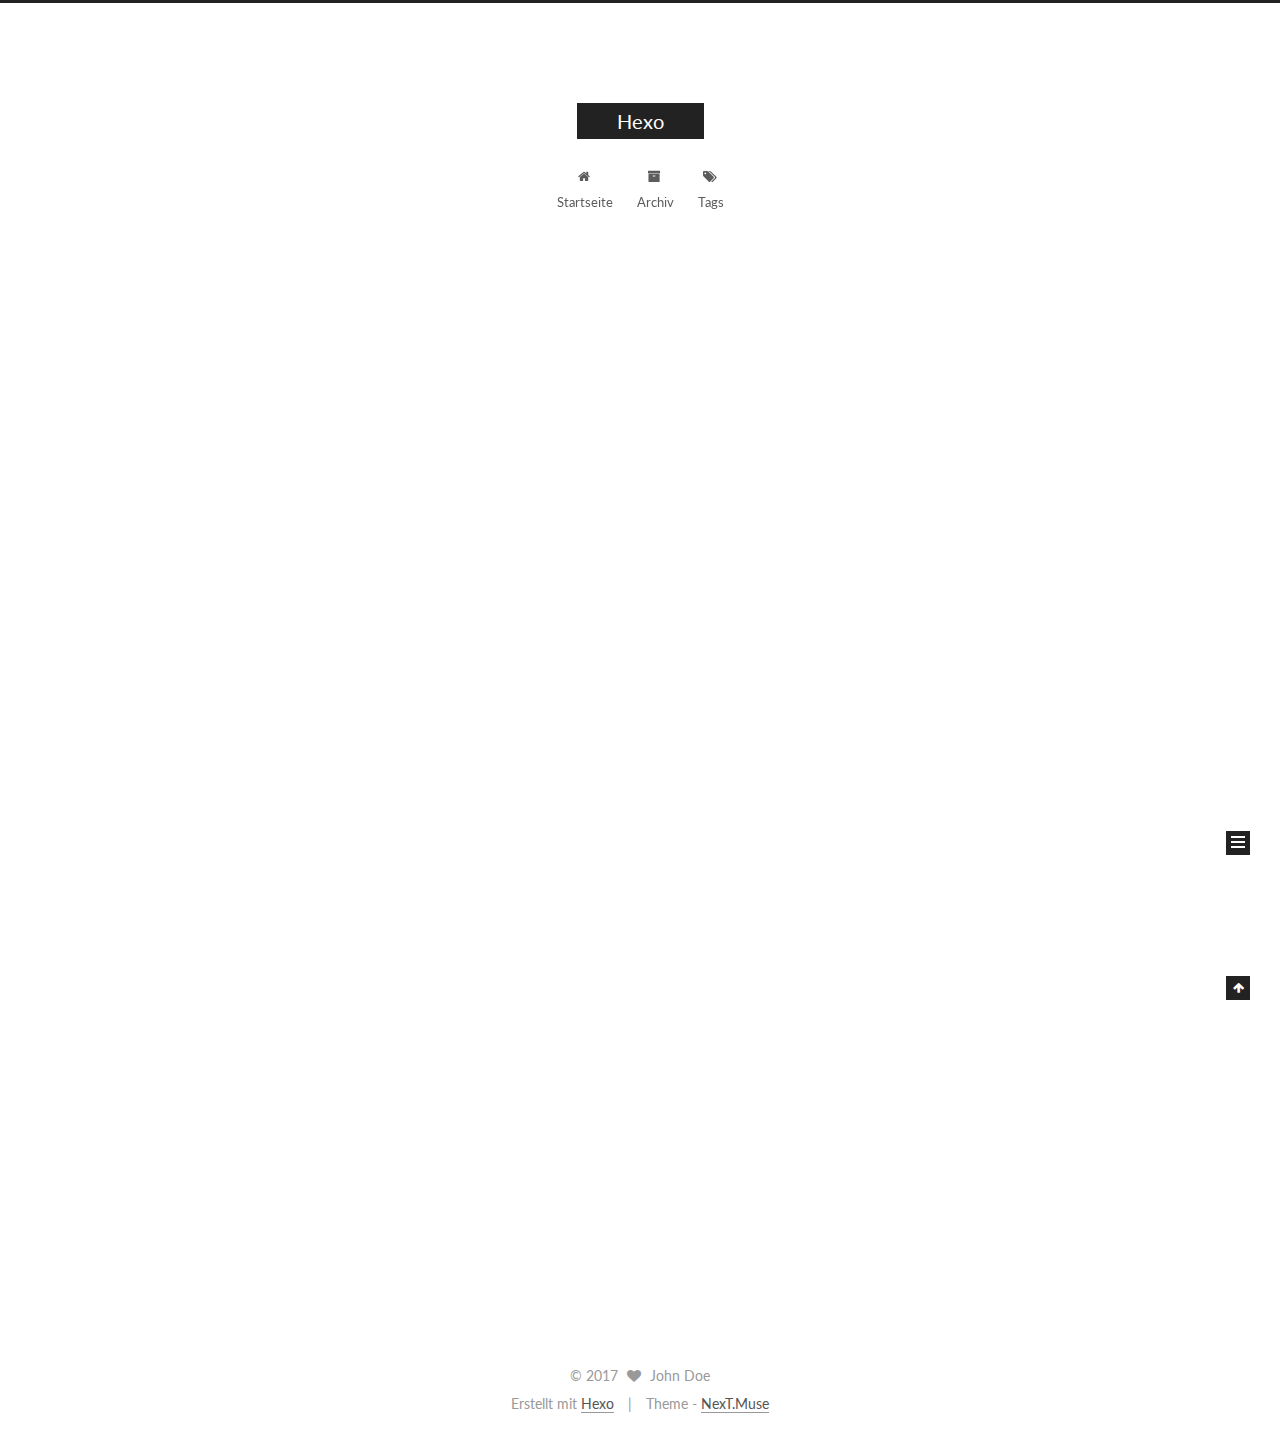
<file: index.html>
<!doctype html>



  


<html class="theme-next muse use-motion" lang="">
<head>
  <meta charset="UTF-8"/>
<meta http-equiv="X-UA-Compatible" content="IE=edge" />
<meta name="viewport" content="width=device-width, initial-scale=1, maximum-scale=1"/>









<meta http-equiv="Cache-Control" content="no-transform" />
<meta http-equiv="Cache-Control" content="no-siteapp" />















  
  
  <link href="/lib/fancybox/source/jquery.fancybox.css?v=2.1.5" rel="stylesheet" type="text/css" />




  
  
  
  

  
    
    
  

  

  

  

  

  
    
    
    <link href="//fonts.googleapis.com/css?family=Lato:300,300italic,400,400italic,700,700italic&subset=latin,latin-ext" rel="stylesheet" type="text/css">
  






<link href="/lib/font-awesome/css/font-awesome.min.css?v=4.6.2" rel="stylesheet" type="text/css" />

<link href="/css/main.css?v=5.1.1" rel="stylesheet" type="text/css" />


  <meta name="keywords" content="Hexo, NexT" />








  <link rel="shortcut icon" type="image/x-icon" href="/favicon.ico?v=5.1.1" />






<meta property="og:type" content="website">
<meta property="og:title" content="Hexo">
<meta property="og:url" content="http://yoursite.com/index.html">
<meta property="og:site_name" content="Hexo">
<meta name="twitter:card" content="summary">
<meta name="twitter:title" content="Hexo">



<script type="text/javascript" id="hexo.configurations">
  var NexT = window.NexT || {};
  var CONFIG = {
    root: '/',
    scheme: 'Muse',
    sidebar: {"position":"left","display":"post","offset":12,"offset_float":0,"b2t":false,"scrollpercent":false},
    fancybox: true,
    motion: true,
    duoshuo: {
      userId: '0',
      author: 'Author'
    },
    algolia: {
      applicationID: '',
      apiKey: '',
      indexName: '',
      hits: {"per_page":10},
      labels: {"input_placeholder":"Search for Posts","hits_empty":"We didn't find any results for the search: ${query}","hits_stats":"${hits} results found in ${time} ms"}
    }
  };
</script>



  <link rel="canonical" href="http://yoursite.com/"/>





  <title>Hexo</title>
  














</head>

<body itemscope itemtype="http://schema.org/WebPage" lang="">

  
  
    
  

  <div class="container sidebar-position-left 
   page-home 
 ">
    <div class="headband"></div>

    <header id="header" class="header" itemscope itemtype="http://schema.org/WPHeader">
      <div class="header-inner"><div class="site-brand-wrapper">
  <div class="site-meta ">
    

    <div class="custom-logo-site-title">
      <a href="/"  class="brand" rel="start">
        <span class="logo-line-before"><i></i></span>
        <span class="site-title">Hexo</span>
        <span class="logo-line-after"><i></i></span>
      </a>
    </div>
      
        <p class="site-subtitle"></p>
      
  </div>

  <div class="site-nav-toggle">
    <button>
      <span class="btn-bar"></span>
      <span class="btn-bar"></span>
      <span class="btn-bar"></span>
    </button>
  </div>
</div>

<nav class="site-nav">
  

  
    <ul id="menu" class="menu">
      
        
        <li class="menu-item menu-item-home">
          <a href="/" rel="section">
            
              <i class="menu-item-icon fa fa-fw fa-home"></i> <br />
            
            Startseite
          </a>
        </li>
      
        
        <li class="menu-item menu-item-archives">
          <a href="/archives/" rel="section">
            
              <i class="menu-item-icon fa fa-fw fa-archive"></i> <br />
            
            Archiv
          </a>
        </li>
      
        
        <li class="menu-item menu-item-tags">
          <a href="/tags/" rel="section">
            
              <i class="menu-item-icon fa fa-fw fa-tags"></i> <br />
            
            Tags
          </a>
        </li>
      

      
    </ul>
  

  
</nav>



 </div>
    </header>

    <main id="main" class="main">
      <div class="main-inner">
        <div class="content-wrap">
          <div id="content" class="content">
            
  <section id="posts" class="posts-expand">
    
      

  

  
  
  

  <article class="post post-type-normal " itemscope itemtype="http://schema.org/Article">
    <link itemprop="mainEntityOfPage" href="http://yoursite.com/2017/06/25/hello-world/">

    <span hidden itemprop="author" itemscope itemtype="http://schema.org/Person">
      <meta itemprop="name" content="John Doe">
      <meta itemprop="description" content="">
      <meta itemprop="image" content="/images/avatar.gif">
    </span>

    <span hidden itemprop="publisher" itemscope itemtype="http://schema.org/Organization">
      <meta itemprop="name" content="Hexo">
    </span>

    
      <header class="post-header">

        
        
          <h1 class="post-title" itemprop="name headline">
                
                <a class="post-title-link" href="/2017/06/25/hello-world/" itemprop="url">Hello World</a></h1>
        

        <div class="post-meta">
          <span class="post-time">
            
              <span class="post-meta-item-icon">
                <i class="fa fa-calendar-o"></i>
              </span>
              
                <span class="post-meta-item-text">Veröffentlicht am</span>
              
              <time title="Post created" itemprop="dateCreated datePublished" datetime="2017-06-25T23:27:16+08:00">
                2017-06-25
              </time>
            

            

            
          </span>

          

          
            
          

          
          

          

          

          

        </div>
      </header>
    

    <div class="post-body" itemprop="articleBody">

      
      

      
        
          
            <p>Welcome to <a href="https://hexo.io/" target="_blank" rel="external">Hexo</a>! This is your very first post. Check <a href="https://hexo.io/docs/" target="_blank" rel="external">documentation</a> for more info. If you get any problems when using Hexo, you can find the answer in <a href="https://hexo.io/docs/troubleshooting.html" target="_blank" rel="external">troubleshooting</a> or you can ask me on <a href="https://github.com/hexojs/hexo/issues" target="_blank" rel="external">GitHub</a>.</p>
<h2 id="Quick-Start"><a href="#Quick-Start" class="headerlink" title="Quick Start"></a>Quick Start</h2><h3 id="Create-a-new-post"><a href="#Create-a-new-post" class="headerlink" title="Create a new post"></a>Create a new post</h3><figure class="highlight bash"><table><tr><td class="gutter"><pre><div class="line">1</div></pre></td><td class="code"><pre><div class="line">$ hexo new <span class="string">"My New Post"</span></div></pre></td></tr></table></figure>
<p>More info: <a href="https://hexo.io/docs/writing.html" target="_blank" rel="external">Writing</a></p>
<h3 id="Run-server"><a href="#Run-server" class="headerlink" title="Run server"></a>Run server</h3><figure class="highlight bash"><table><tr><td class="gutter"><pre><div class="line">1</div></pre></td><td class="code"><pre><div class="line">$ hexo server</div></pre></td></tr></table></figure>
<p>More info: <a href="https://hexo.io/docs/server.html" target="_blank" rel="external">Server</a></p>
<h3 id="Generate-static-files"><a href="#Generate-static-files" class="headerlink" title="Generate static files"></a>Generate static files</h3><figure class="highlight bash"><table><tr><td class="gutter"><pre><div class="line">1</div></pre></td><td class="code"><pre><div class="line">$ hexo generate</div></pre></td></tr></table></figure>
<p>More info: <a href="https://hexo.io/docs/generating.html" target="_blank" rel="external">Generating</a></p>
<h3 id="Deploy-to-remote-sites"><a href="#Deploy-to-remote-sites" class="headerlink" title="Deploy to remote sites"></a>Deploy to remote sites</h3><figure class="highlight bash"><table><tr><td class="gutter"><pre><div class="line">1</div></pre></td><td class="code"><pre><div class="line">$ hexo deploy</div></pre></td></tr></table></figure>
<p>More info: <a href="https://hexo.io/docs/deployment.html" target="_blank" rel="external">Deployment</a></p>

          
        
      
    </div>

    <div>
      
    </div>

    <div>
      
    </div>

    <div>
      
    </div>

    <footer class="post-footer">
      

      

      

      
      
        <div class="post-eof"></div>
      
    </footer>
  </article>


    
  </section>

  


          </div>
          


          

        </div>
        
          
  
  <div class="sidebar-toggle">
    <div class="sidebar-toggle-line-wrap">
      <span class="sidebar-toggle-line sidebar-toggle-line-first"></span>
      <span class="sidebar-toggle-line sidebar-toggle-line-middle"></span>
      <span class="sidebar-toggle-line sidebar-toggle-line-last"></span>
    </div>
  </div>

  <aside id="sidebar" class="sidebar">
    <div class="sidebar-inner">

      

      

      <section class="site-overview sidebar-panel sidebar-panel-active">
        <div class="site-author motion-element" itemprop="author" itemscope itemtype="http://schema.org/Person">
          <img class="site-author-image" itemprop="image"
               src="/images/avatar.gif"
               alt="John Doe" />
          <p class="site-author-name" itemprop="name">John Doe</p>
           
              <p class="site-description motion-element" itemprop="description"></p>
          
        </div>
        <nav class="site-state motion-element">

          
            <div class="site-state-item site-state-posts">
              <a href="/archives/">
                <span class="site-state-item-count">1</span>
                <span class="site-state-item-name">Artikel</span>
              </a>
            </div>
          

          

          

        </nav>

        

        <div class="links-of-author motion-element">
          
        </div>

        
        

        
        

        


      </section>

      

      

    </div>
  </aside>


        
      </div>
    </main>

    <footer id="footer" class="footer">
      <div class="footer-inner">
        <div class="copyright" >
  
  &copy; 
  <span itemprop="copyrightYear">2017</span>
  <span class="with-love">
    <i class="fa fa-heart"></i>
  </span>
  <span class="author" itemprop="copyrightHolder">John Doe</span>
</div>


<div class="powered-by">
  Erstellt mit  <a class="theme-link" href="https://hexo.io">Hexo</a>
</div>

<div class="theme-info">
  Theme -
  <a class="theme-link" href="https://github.com/iissnan/hexo-theme-next">
    NexT.Muse
  </a>
</div>


        

        
      </div>
    </footer>

    
      <div class="back-to-top">
        <i class="fa fa-arrow-up"></i>
        
      </div>
    

  </div>

  

<script type="text/javascript">
  if (Object.prototype.toString.call(window.Promise) !== '[object Function]') {
    window.Promise = null;
  }
</script>









  












  
  <script type="text/javascript" src="/lib/jquery/index.js?v=2.1.3"></script>

  
  <script type="text/javascript" src="/lib/fastclick/lib/fastclick.min.js?v=1.0.6"></script>

  
  <script type="text/javascript" src="/lib/jquery_lazyload/jquery.lazyload.js?v=1.9.7"></script>

  
  <script type="text/javascript" src="/lib/velocity/velocity.min.js?v=1.2.1"></script>

  
  <script type="text/javascript" src="/lib/velocity/velocity.ui.min.js?v=1.2.1"></script>

  
  <script type="text/javascript" src="/lib/fancybox/source/jquery.fancybox.pack.js?v=2.1.5"></script>


  


  <script type="text/javascript" src="/js/src/utils.js?v=5.1.1"></script>

  <script type="text/javascript" src="/js/src/motion.js?v=5.1.1"></script>



  
  

  
    <script type="text/javascript" src="/js/src/scrollspy.js?v=5.1.1"></script>
<script type="text/javascript" src="/js/src/post-details.js?v=5.1.1"></script>

  

  


  <script type="text/javascript" src="/js/src/bootstrap.js?v=5.1.1"></script>



  


  




	





  





  





  






  





  

  

  

  

  

  

</body>
</html>
</file>
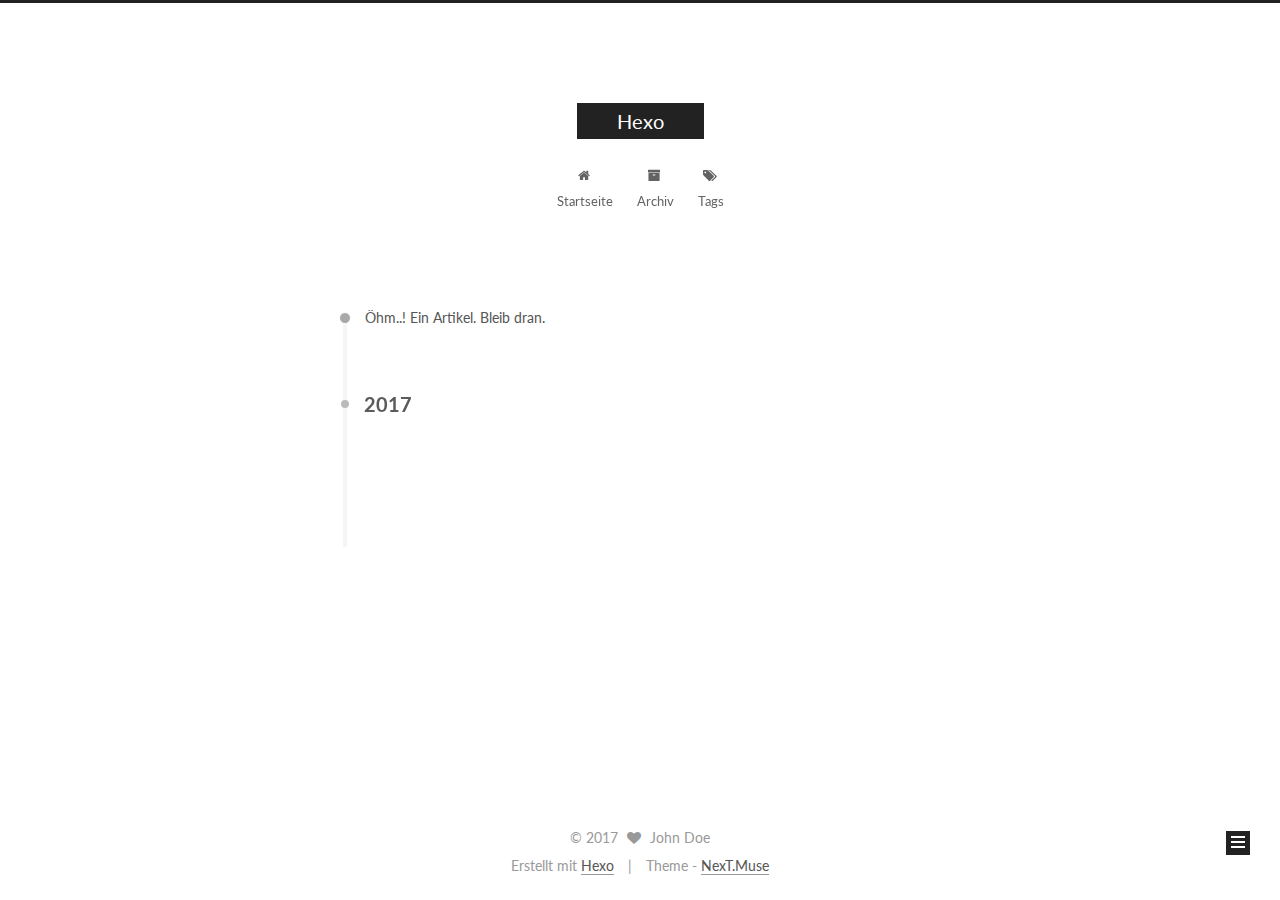
<file: archives/index.html>
<!doctype html>



  


<html class="theme-next muse use-motion" lang="">
<head>
  <meta charset="UTF-8"/>
<meta http-equiv="X-UA-Compatible" content="IE=edge" />
<meta name="viewport" content="width=device-width, initial-scale=1, maximum-scale=1"/>









<meta http-equiv="Cache-Control" content="no-transform" />
<meta http-equiv="Cache-Control" content="no-siteapp" />















  
  
  <link href="/lib/fancybox/source/jquery.fancybox.css?v=2.1.5" rel="stylesheet" type="text/css" />




  
  
  
  

  
    
    
  

  

  

  

  

  
    
    
    <link href="//fonts.googleapis.com/css?family=Lato:300,300italic,400,400italic,700,700italic&subset=latin,latin-ext" rel="stylesheet" type="text/css">
  






<link href="/lib/font-awesome/css/font-awesome.min.css?v=4.6.2" rel="stylesheet" type="text/css" />

<link href="/css/main.css?v=5.1.1" rel="stylesheet" type="text/css" />


  <meta name="keywords" content="Hexo, NexT" />








  <link rel="shortcut icon" type="image/x-icon" href="/favicon.ico?v=5.1.1" />






<meta property="og:type" content="website">
<meta property="og:title" content="Hexo">
<meta property="og:url" content="http://yoursite.com/archives/index.html">
<meta property="og:site_name" content="Hexo">
<meta name="twitter:card" content="summary">
<meta name="twitter:title" content="Hexo">



<script type="text/javascript" id="hexo.configurations">
  var NexT = window.NexT || {};
  var CONFIG = {
    root: '/',
    scheme: 'Muse',
    sidebar: {"position":"left","display":"post","offset":12,"offset_float":0,"b2t":false,"scrollpercent":false},
    fancybox: true,
    motion: true,
    duoshuo: {
      userId: '0',
      author: 'Author'
    },
    algolia: {
      applicationID: '',
      apiKey: '',
      indexName: '',
      hits: {"per_page":10},
      labels: {"input_placeholder":"Search for Posts","hits_empty":"We didn't find any results for the search: ${query}","hits_stats":"${hits} results found in ${time} ms"}
    }
  };
</script>



  <link rel="canonical" href="http://yoursite.com/archives/"/>





  <title>Archiv | Hexo</title>
  














</head>

<body itemscope itemtype="http://schema.org/WebPage" lang="">

  
  
    
  

  <div class="container sidebar-position-left  page-archive  ">
    <div class="headband"></div>

    <header id="header" class="header" itemscope itemtype="http://schema.org/WPHeader">
      <div class="header-inner"><div class="site-brand-wrapper">
  <div class="site-meta ">
    

    <div class="custom-logo-site-title">
      <a href="/"  class="brand" rel="start">
        <span class="logo-line-before"><i></i></span>
        <span class="site-title">Hexo</span>
        <span class="logo-line-after"><i></i></span>
      </a>
    </div>
      
        <p class="site-subtitle"></p>
      
  </div>

  <div class="site-nav-toggle">
    <button>
      <span class="btn-bar"></span>
      <span class="btn-bar"></span>
      <span class="btn-bar"></span>
    </button>
  </div>
</div>

<nav class="site-nav">
  

  
    <ul id="menu" class="menu">
      
        
        <li class="menu-item menu-item-home">
          <a href="/" rel="section">
            
              <i class="menu-item-icon fa fa-fw fa-home"></i> <br />
            
            Startseite
          </a>
        </li>
      
        
        <li class="menu-item menu-item-archives">
          <a href="/archives/" rel="section">
            
              <i class="menu-item-icon fa fa-fw fa-archive"></i> <br />
            
            Archiv
          </a>
        </li>
      
        
        <li class="menu-item menu-item-tags">
          <a href="/tags/" rel="section">
            
              <i class="menu-item-icon fa fa-fw fa-tags"></i> <br />
            
            Tags
          </a>
        </li>
      

      
    </ul>
  

  
</nav>



 </div>
    </header>

    <main id="main" class="main">
      <div class="main-inner">
        <div class="content-wrap">
          <div id="content" class="content">
            

  <section id="posts" class="posts-collapse">
    <span class="archive-move-on"></span>

    <span class="archive-page-counter">
      
      
      
        
      
      Öhm..! Ein Artikel. Bleib dran.
    </span>

    

      
      
      

      
        
        <div class="collection-title">
          <h2 class="archive-year motion-element" id="archive-year-2017">2017</h2>
        </div>
      
      

      

  <article class="post post-type-normal" itemscope itemtype="http://schema.org/Article">
    <header class="post-header">

      <h2 class="post-title">
        
            <a class="post-title-link" href="/2017/06/25/hello-world/" itemprop="url">
              
                <span itemprop="name">Hello World</span>
              
            </a>
        
      </h2>

      <div class="post-meta">
        <time class="post-time" itemprop="dateCreated"
              datetime="2017-06-25T23:27:16+08:00"
              content="2017-06-25" >
          06-25
        </time>
      </div>

    </header>
  </article>



    

  </section>

  



          </div>
          


          

        </div>
        
          
  
  <div class="sidebar-toggle">
    <div class="sidebar-toggle-line-wrap">
      <span class="sidebar-toggle-line sidebar-toggle-line-first"></span>
      <span class="sidebar-toggle-line sidebar-toggle-line-middle"></span>
      <span class="sidebar-toggle-line sidebar-toggle-line-last"></span>
    </div>
  </div>

  <aside id="sidebar" class="sidebar">
    <div class="sidebar-inner">

      

      

      <section class="site-overview sidebar-panel sidebar-panel-active">
        <div class="site-author motion-element" itemprop="author" itemscope itemtype="http://schema.org/Person">
          <img class="site-author-image" itemprop="image"
               src="/images/avatar.gif"
               alt="John Doe" />
          <p class="site-author-name" itemprop="name">John Doe</p>
           
              <p class="site-description motion-element" itemprop="description"></p>
          
        </div>
        <nav class="site-state motion-element">

          
            <div class="site-state-item site-state-posts">
              <a href="/archives/">
                <span class="site-state-item-count">1</span>
                <span class="site-state-item-name">Artikel</span>
              </a>
            </div>
          

          

          

        </nav>

        

        <div class="links-of-author motion-element">
          
        </div>

        
        

        
        

        


      </section>

      

      

    </div>
  </aside>


        
      </div>
    </main>

    <footer id="footer" class="footer">
      <div class="footer-inner">
        <div class="copyright" >
  
  &copy; 
  <span itemprop="copyrightYear">2017</span>
  <span class="with-love">
    <i class="fa fa-heart"></i>
  </span>
  <span class="author" itemprop="copyrightHolder">John Doe</span>
</div>


<div class="powered-by">
  Erstellt mit  <a class="theme-link" href="https://hexo.io">Hexo</a>
</div>

<div class="theme-info">
  Theme -
  <a class="theme-link" href="https://github.com/iissnan/hexo-theme-next">
    NexT.Muse
  </a>
</div>


        

        
      </div>
    </footer>

    
      <div class="back-to-top">
        <i class="fa fa-arrow-up"></i>
        
      </div>
    

  </div>

  

<script type="text/javascript">
  if (Object.prototype.toString.call(window.Promise) !== '[object Function]') {
    window.Promise = null;
  }
</script>









  












  
  <script type="text/javascript" src="/lib/jquery/index.js?v=2.1.3"></script>

  
  <script type="text/javascript" src="/lib/fastclick/lib/fastclick.min.js?v=1.0.6"></script>

  
  <script type="text/javascript" src="/lib/jquery_lazyload/jquery.lazyload.js?v=1.9.7"></script>

  
  <script type="text/javascript" src="/lib/velocity/velocity.min.js?v=1.2.1"></script>

  
  <script type="text/javascript" src="/lib/velocity/velocity.ui.min.js?v=1.2.1"></script>

  
  <script type="text/javascript" src="/lib/fancybox/source/jquery.fancybox.pack.js?v=2.1.5"></script>


  


  <script type="text/javascript" src="/js/src/utils.js?v=5.1.1"></script>

  <script type="text/javascript" src="/js/src/motion.js?v=5.1.1"></script>



  
  

  
  
    <script type="text/javascript" id="motion.page.archive">
      $('.archive-year').velocity('transition.slideLeftIn');
    </script>
  


  


  <script type="text/javascript" src="/js/src/bootstrap.js?v=5.1.1"></script>



  


  




	





  





  





  






  





  

  

  

  

  

  

</body>
</html>
</file>
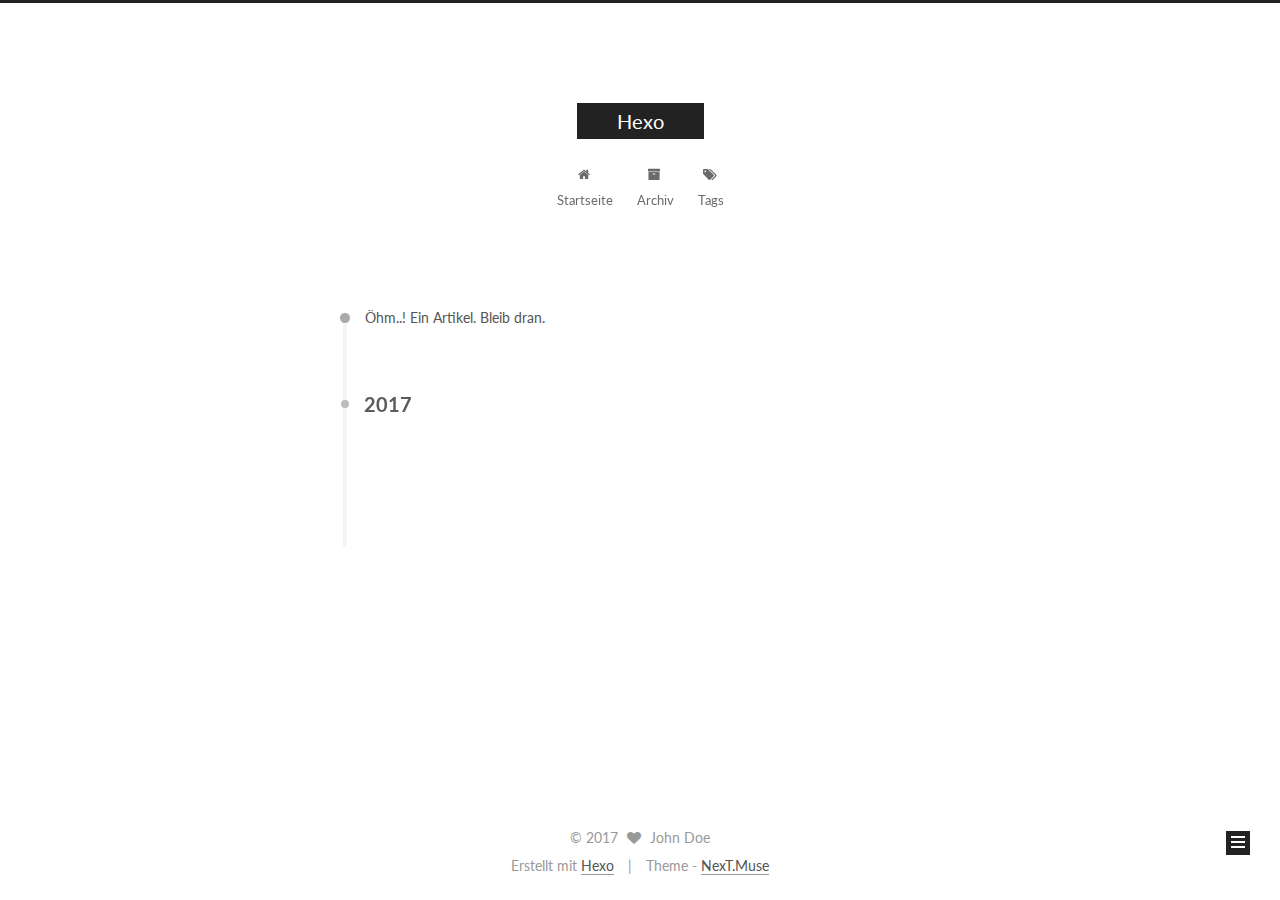
<file: archives/2017/index.html>
<!doctype html>



  


<html class="theme-next muse use-motion" lang="">
<head>
  <meta charset="UTF-8"/>
<meta http-equiv="X-UA-Compatible" content="IE=edge" />
<meta name="viewport" content="width=device-width, initial-scale=1, maximum-scale=1"/>









<meta http-equiv="Cache-Control" content="no-transform" />
<meta http-equiv="Cache-Control" content="no-siteapp" />















  
  
  <link href="/lib/fancybox/source/jquery.fancybox.css?v=2.1.5" rel="stylesheet" type="text/css" />




  
  
  
  

  
    
    
  

  

  

  

  

  
    
    
    <link href="//fonts.googleapis.com/css?family=Lato:300,300italic,400,400italic,700,700italic&subset=latin,latin-ext" rel="stylesheet" type="text/css">
  






<link href="/lib/font-awesome/css/font-awesome.min.css?v=4.6.2" rel="stylesheet" type="text/css" />

<link href="/css/main.css?v=5.1.1" rel="stylesheet" type="text/css" />


  <meta name="keywords" content="Hexo, NexT" />








  <link rel="shortcut icon" type="image/x-icon" href="/favicon.ico?v=5.1.1" />






<meta property="og:type" content="website">
<meta property="og:title" content="Hexo">
<meta property="og:url" content="http://yoursite.com/archives/2017/index.html">
<meta property="og:site_name" content="Hexo">
<meta name="twitter:card" content="summary">
<meta name="twitter:title" content="Hexo">



<script type="text/javascript" id="hexo.configurations">
  var NexT = window.NexT || {};
  var CONFIG = {
    root: '/',
    scheme: 'Muse',
    sidebar: {"position":"left","display":"post","offset":12,"offset_float":0,"b2t":false,"scrollpercent":false},
    fancybox: true,
    motion: true,
    duoshuo: {
      userId: '0',
      author: 'Author'
    },
    algolia: {
      applicationID: '',
      apiKey: '',
      indexName: '',
      hits: {"per_page":10},
      labels: {"input_placeholder":"Search for Posts","hits_empty":"We didn't find any results for the search: ${query}","hits_stats":"${hits} results found in ${time} ms"}
    }
  };
</script>



  <link rel="canonical" href="http://yoursite.com/archives/2017/"/>





  <title>Archiv | Hexo</title>
  














</head>

<body itemscope itemtype="http://schema.org/WebPage" lang="">

  
  
    
  

  <div class="container sidebar-position-left  page-archive  ">
    <div class="headband"></div>

    <header id="header" class="header" itemscope itemtype="http://schema.org/WPHeader">
      <div class="header-inner"><div class="site-brand-wrapper">
  <div class="site-meta ">
    

    <div class="custom-logo-site-title">
      <a href="/"  class="brand" rel="start">
        <span class="logo-line-before"><i></i></span>
        <span class="site-title">Hexo</span>
        <span class="logo-line-after"><i></i></span>
      </a>
    </div>
      
        <p class="site-subtitle"></p>
      
  </div>

  <div class="site-nav-toggle">
    <button>
      <span class="btn-bar"></span>
      <span class="btn-bar"></span>
      <span class="btn-bar"></span>
    </button>
  </div>
</div>

<nav class="site-nav">
  

  
    <ul id="menu" class="menu">
      
        
        <li class="menu-item menu-item-home">
          <a href="/" rel="section">
            
              <i class="menu-item-icon fa fa-fw fa-home"></i> <br />
            
            Startseite
          </a>
        </li>
      
        
        <li class="menu-item menu-item-archives">
          <a href="/archives/" rel="section">
            
              <i class="menu-item-icon fa fa-fw fa-archive"></i> <br />
            
            Archiv
          </a>
        </li>
      
        
        <li class="menu-item menu-item-tags">
          <a href="/tags/" rel="section">
            
              <i class="menu-item-icon fa fa-fw fa-tags"></i> <br />
            
            Tags
          </a>
        </li>
      

      
    </ul>
  

  
</nav>



 </div>
    </header>

    <main id="main" class="main">
      <div class="main-inner">
        <div class="content-wrap">
          <div id="content" class="content">
            

  <section id="posts" class="posts-collapse">
    <span class="archive-move-on"></span>

    <span class="archive-page-counter">
      
      
      
        
      
      Öhm..! Ein Artikel. Bleib dran.
    </span>

    

      
      
      

      
        
        <div class="collection-title">
          <h2 class="archive-year motion-element" id="archive-year-2017">2017</h2>
        </div>
      
      

      

  <article class="post post-type-normal" itemscope itemtype="http://schema.org/Article">
    <header class="post-header">

      <h2 class="post-title">
        
            <a class="post-title-link" href="/2017/06/25/hello-world/" itemprop="url">
              
                <span itemprop="name">Hello World</span>
              
            </a>
        
      </h2>

      <div class="post-meta">
        <time class="post-time" itemprop="dateCreated"
              datetime="2017-06-25T23:27:16+08:00"
              content="2017-06-25" >
          06-25
        </time>
      </div>

    </header>
  </article>



    

  </section>

  



          </div>
          


          

        </div>
        
          
  
  <div class="sidebar-toggle">
    <div class="sidebar-toggle-line-wrap">
      <span class="sidebar-toggle-line sidebar-toggle-line-first"></span>
      <span class="sidebar-toggle-line sidebar-toggle-line-middle"></span>
      <span class="sidebar-toggle-line sidebar-toggle-line-last"></span>
    </div>
  </div>

  <aside id="sidebar" class="sidebar">
    <div class="sidebar-inner">

      

      

      <section class="site-overview sidebar-panel sidebar-panel-active">
        <div class="site-author motion-element" itemprop="author" itemscope itemtype="http://schema.org/Person">
          <img class="site-author-image" itemprop="image"
               src="/images/avatar.gif"
               alt="John Doe" />
          <p class="site-author-name" itemprop="name">John Doe</p>
           
              <p class="site-description motion-element" itemprop="description"></p>
          
        </div>
        <nav class="site-state motion-element">

          
            <div class="site-state-item site-state-posts">
              <a href="/archives/">
                <span class="site-state-item-count">1</span>
                <span class="site-state-item-name">Artikel</span>
              </a>
            </div>
          

          

          

        </nav>

        

        <div class="links-of-author motion-element">
          
        </div>

        
        

        
        

        


      </section>

      

      

    </div>
  </aside>


        
      </div>
    </main>

    <footer id="footer" class="footer">
      <div class="footer-inner">
        <div class="copyright" >
  
  &copy; 
  <span itemprop="copyrightYear">2017</span>
  <span class="with-love">
    <i class="fa fa-heart"></i>
  </span>
  <span class="author" itemprop="copyrightHolder">John Doe</span>
</div>


<div class="powered-by">
  Erstellt mit  <a class="theme-link" href="https://hexo.io">Hexo</a>
</div>

<div class="theme-info">
  Theme -
  <a class="theme-link" href="https://github.com/iissnan/hexo-theme-next">
    NexT.Muse
  </a>
</div>


        

        
      </div>
    </footer>

    
      <div class="back-to-top">
        <i class="fa fa-arrow-up"></i>
        
      </div>
    

  </div>

  

<script type="text/javascript">
  if (Object.prototype.toString.call(window.Promise) !== '[object Function]') {
    window.Promise = null;
  }
</script>









  












  
  <script type="text/javascript" src="/lib/jquery/index.js?v=2.1.3"></script>

  
  <script type="text/javascript" src="/lib/fastclick/lib/fastclick.min.js?v=1.0.6"></script>

  
  <script type="text/javascript" src="/lib/jquery_lazyload/jquery.lazyload.js?v=1.9.7"></script>

  
  <script type="text/javascript" src="/lib/velocity/velocity.min.js?v=1.2.1"></script>

  
  <script type="text/javascript" src="/lib/velocity/velocity.ui.min.js?v=1.2.1"></script>

  
  <script type="text/javascript" src="/lib/fancybox/source/jquery.fancybox.pack.js?v=2.1.5"></script>


  


  <script type="text/javascript" src="/js/src/utils.js?v=5.1.1"></script>

  <script type="text/javascript" src="/js/src/motion.js?v=5.1.1"></script>



  
  

  
  
    <script type="text/javascript" id="motion.page.archive">
      $('.archive-year').velocity('transition.slideLeftIn');
    </script>
  


  


  <script type="text/javascript" src="/js/src/bootstrap.js?v=5.1.1"></script>



  


  




	





  





  





  






  





  

  

  

  

  

  

</body>
</html>
</file>
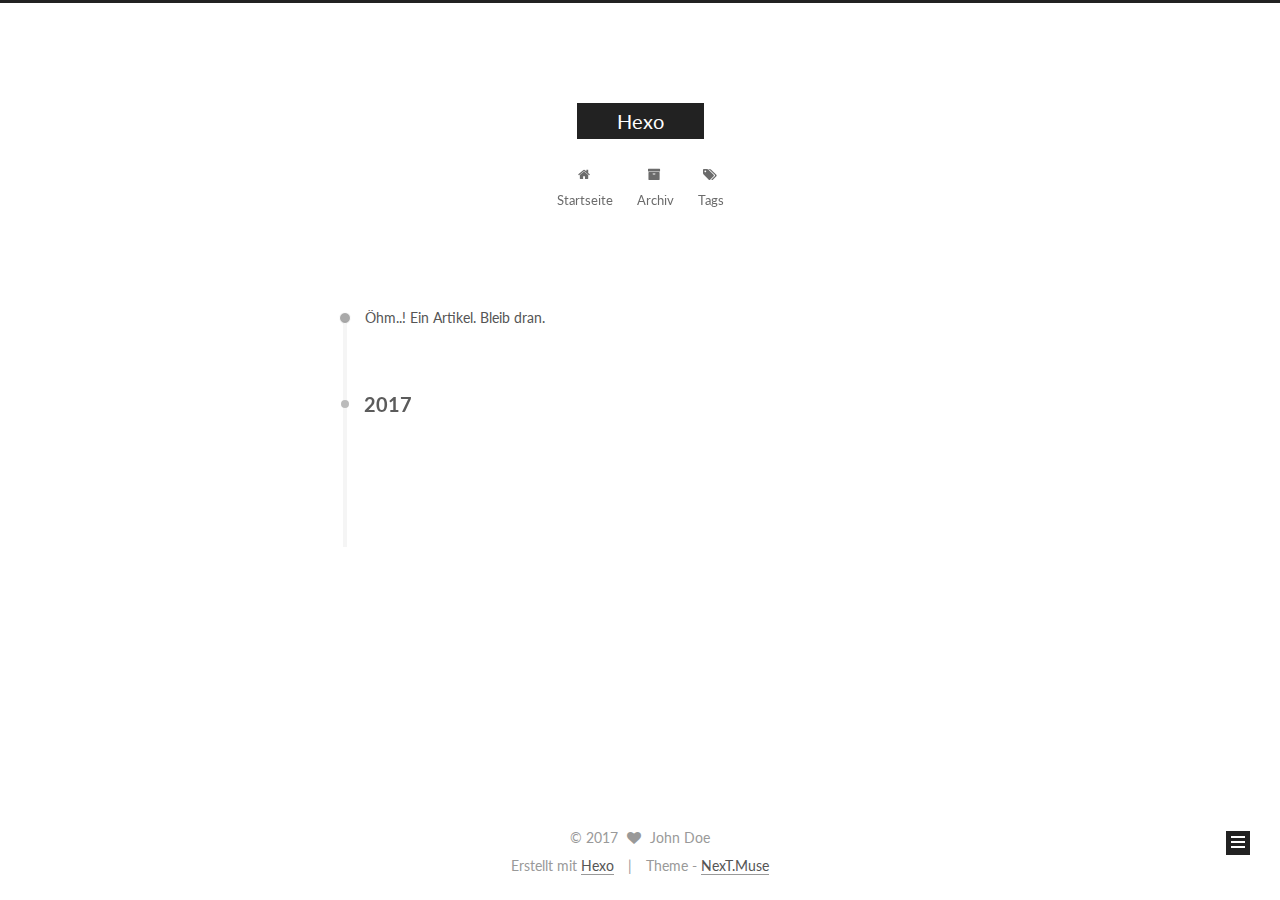
<file: archives/2017/06/index.html>
<!doctype html>



  


<html class="theme-next muse use-motion" lang="">
<head>
  <meta charset="UTF-8"/>
<meta http-equiv="X-UA-Compatible" content="IE=edge" />
<meta name="viewport" content="width=device-width, initial-scale=1, maximum-scale=1"/>









<meta http-equiv="Cache-Control" content="no-transform" />
<meta http-equiv="Cache-Control" content="no-siteapp" />















  
  
  <link href="/lib/fancybox/source/jquery.fancybox.css?v=2.1.5" rel="stylesheet" type="text/css" />




  
  
  
  

  
    
    
  

  

  

  

  

  
    
    
    <link href="//fonts.googleapis.com/css?family=Lato:300,300italic,400,400italic,700,700italic&subset=latin,latin-ext" rel="stylesheet" type="text/css">
  






<link href="/lib/font-awesome/css/font-awesome.min.css?v=4.6.2" rel="stylesheet" type="text/css" />

<link href="/css/main.css?v=5.1.1" rel="stylesheet" type="text/css" />


  <meta name="keywords" content="Hexo, NexT" />








  <link rel="shortcut icon" type="image/x-icon" href="/favicon.ico?v=5.1.1" />






<meta property="og:type" content="website">
<meta property="og:title" content="Hexo">
<meta property="og:url" content="http://yoursite.com/archives/2017/06/index.html">
<meta property="og:site_name" content="Hexo">
<meta name="twitter:card" content="summary">
<meta name="twitter:title" content="Hexo">



<script type="text/javascript" id="hexo.configurations">
  var NexT = window.NexT || {};
  var CONFIG = {
    root: '/',
    scheme: 'Muse',
    sidebar: {"position":"left","display":"post","offset":12,"offset_float":0,"b2t":false,"scrollpercent":false},
    fancybox: true,
    motion: true,
    duoshuo: {
      userId: '0',
      author: 'Author'
    },
    algolia: {
      applicationID: '',
      apiKey: '',
      indexName: '',
      hits: {"per_page":10},
      labels: {"input_placeholder":"Search for Posts","hits_empty":"We didn't find any results for the search: ${query}","hits_stats":"${hits} results found in ${time} ms"}
    }
  };
</script>



  <link rel="canonical" href="http://yoursite.com/archives/2017/06/"/>





  <title>Archiv | Hexo</title>
  














</head>

<body itemscope itemtype="http://schema.org/WebPage" lang="">

  
  
    
  

  <div class="container sidebar-position-left  page-archive  ">
    <div class="headband"></div>

    <header id="header" class="header" itemscope itemtype="http://schema.org/WPHeader">
      <div class="header-inner"><div class="site-brand-wrapper">
  <div class="site-meta ">
    

    <div class="custom-logo-site-title">
      <a href="/"  class="brand" rel="start">
        <span class="logo-line-before"><i></i></span>
        <span class="site-title">Hexo</span>
        <span class="logo-line-after"><i></i></span>
      </a>
    </div>
      
        <p class="site-subtitle"></p>
      
  </div>

  <div class="site-nav-toggle">
    <button>
      <span class="btn-bar"></span>
      <span class="btn-bar"></span>
      <span class="btn-bar"></span>
    </button>
  </div>
</div>

<nav class="site-nav">
  

  
    <ul id="menu" class="menu">
      
        
        <li class="menu-item menu-item-home">
          <a href="/" rel="section">
            
              <i class="menu-item-icon fa fa-fw fa-home"></i> <br />
            
            Startseite
          </a>
        </li>
      
        
        <li class="menu-item menu-item-archives">
          <a href="/archives/" rel="section">
            
              <i class="menu-item-icon fa fa-fw fa-archive"></i> <br />
            
            Archiv
          </a>
        </li>
      
        
        <li class="menu-item menu-item-tags">
          <a href="/tags/" rel="section">
            
              <i class="menu-item-icon fa fa-fw fa-tags"></i> <br />
            
            Tags
          </a>
        </li>
      

      
    </ul>
  

  
</nav>



 </div>
    </header>

    <main id="main" class="main">
      <div class="main-inner">
        <div class="content-wrap">
          <div id="content" class="content">
            

  <section id="posts" class="posts-collapse">
    <span class="archive-move-on"></span>

    <span class="archive-page-counter">
      
      
      
        
      
      Öhm..! Ein Artikel. Bleib dran.
    </span>

    

      
      
      

      
        
        <div class="collection-title">
          <h2 class="archive-year motion-element" id="archive-year-2017">2017</h2>
        </div>
      
      

      

  <article class="post post-type-normal" itemscope itemtype="http://schema.org/Article">
    <header class="post-header">

      <h2 class="post-title">
        
            <a class="post-title-link" href="/2017/06/25/hello-world/" itemprop="url">
              
                <span itemprop="name">Hello World</span>
              
            </a>
        
      </h2>

      <div class="post-meta">
        <time class="post-time" itemprop="dateCreated"
              datetime="2017-06-25T23:27:16+08:00"
              content="2017-06-25" >
          06-25
        </time>
      </div>

    </header>
  </article>



    

  </section>

  



          </div>
          


          

        </div>
        
          
  
  <div class="sidebar-toggle">
    <div class="sidebar-toggle-line-wrap">
      <span class="sidebar-toggle-line sidebar-toggle-line-first"></span>
      <span class="sidebar-toggle-line sidebar-toggle-line-middle"></span>
      <span class="sidebar-toggle-line sidebar-toggle-line-last"></span>
    </div>
  </div>

  <aside id="sidebar" class="sidebar">
    <div class="sidebar-inner">

      

      

      <section class="site-overview sidebar-panel sidebar-panel-active">
        <div class="site-author motion-element" itemprop="author" itemscope itemtype="http://schema.org/Person">
          <img class="site-author-image" itemprop="image"
               src="/images/avatar.gif"
               alt="John Doe" />
          <p class="site-author-name" itemprop="name">John Doe</p>
           
              <p class="site-description motion-element" itemprop="description"></p>
          
        </div>
        <nav class="site-state motion-element">

          
            <div class="site-state-item site-state-posts">
              <a href="/archives/">
                <span class="site-state-item-count">1</span>
                <span class="site-state-item-name">Artikel</span>
              </a>
            </div>
          

          

          

        </nav>

        

        <div class="links-of-author motion-element">
          
        </div>

        
        

        
        

        


      </section>

      

      

    </div>
  </aside>


        
      </div>
    </main>

    <footer id="footer" class="footer">
      <div class="footer-inner">
        <div class="copyright" >
  
  &copy; 
  <span itemprop="copyrightYear">2017</span>
  <span class="with-love">
    <i class="fa fa-heart"></i>
  </span>
  <span class="author" itemprop="copyrightHolder">John Doe</span>
</div>


<div class="powered-by">
  Erstellt mit  <a class="theme-link" href="https://hexo.io">Hexo</a>
</div>

<div class="theme-info">
  Theme -
  <a class="theme-link" href="https://github.com/iissnan/hexo-theme-next">
    NexT.Muse
  </a>
</div>


        

        
      </div>
    </footer>

    
      <div class="back-to-top">
        <i class="fa fa-arrow-up"></i>
        
      </div>
    

  </div>

  

<script type="text/javascript">
  if (Object.prototype.toString.call(window.Promise) !== '[object Function]') {
    window.Promise = null;
  }
</script>









  












  
  <script type="text/javascript" src="/lib/jquery/index.js?v=2.1.3"></script>

  
  <script type="text/javascript" src="/lib/fastclick/lib/fastclick.min.js?v=1.0.6"></script>

  
  <script type="text/javascript" src="/lib/jquery_lazyload/jquery.lazyload.js?v=1.9.7"></script>

  
  <script type="text/javascript" src="/lib/velocity/velocity.min.js?v=1.2.1"></script>

  
  <script type="text/javascript" src="/lib/velocity/velocity.ui.min.js?v=1.2.1"></script>

  
  <script type="text/javascript" src="/lib/fancybox/source/jquery.fancybox.pack.js?v=2.1.5"></script>


  


  <script type="text/javascript" src="/js/src/utils.js?v=5.1.1"></script>

  <script type="text/javascript" src="/js/src/motion.js?v=5.1.1"></script>



  
  

  
  
    <script type="text/javascript" id="motion.page.archive">
      $('.archive-year').velocity('transition.slideLeftIn');
    </script>
  


  


  <script type="text/javascript" src="/js/src/bootstrap.js?v=5.1.1"></script>



  


  




	





  





  





  






  





  

  

  

  

  

  

</body>
</html>
</file>
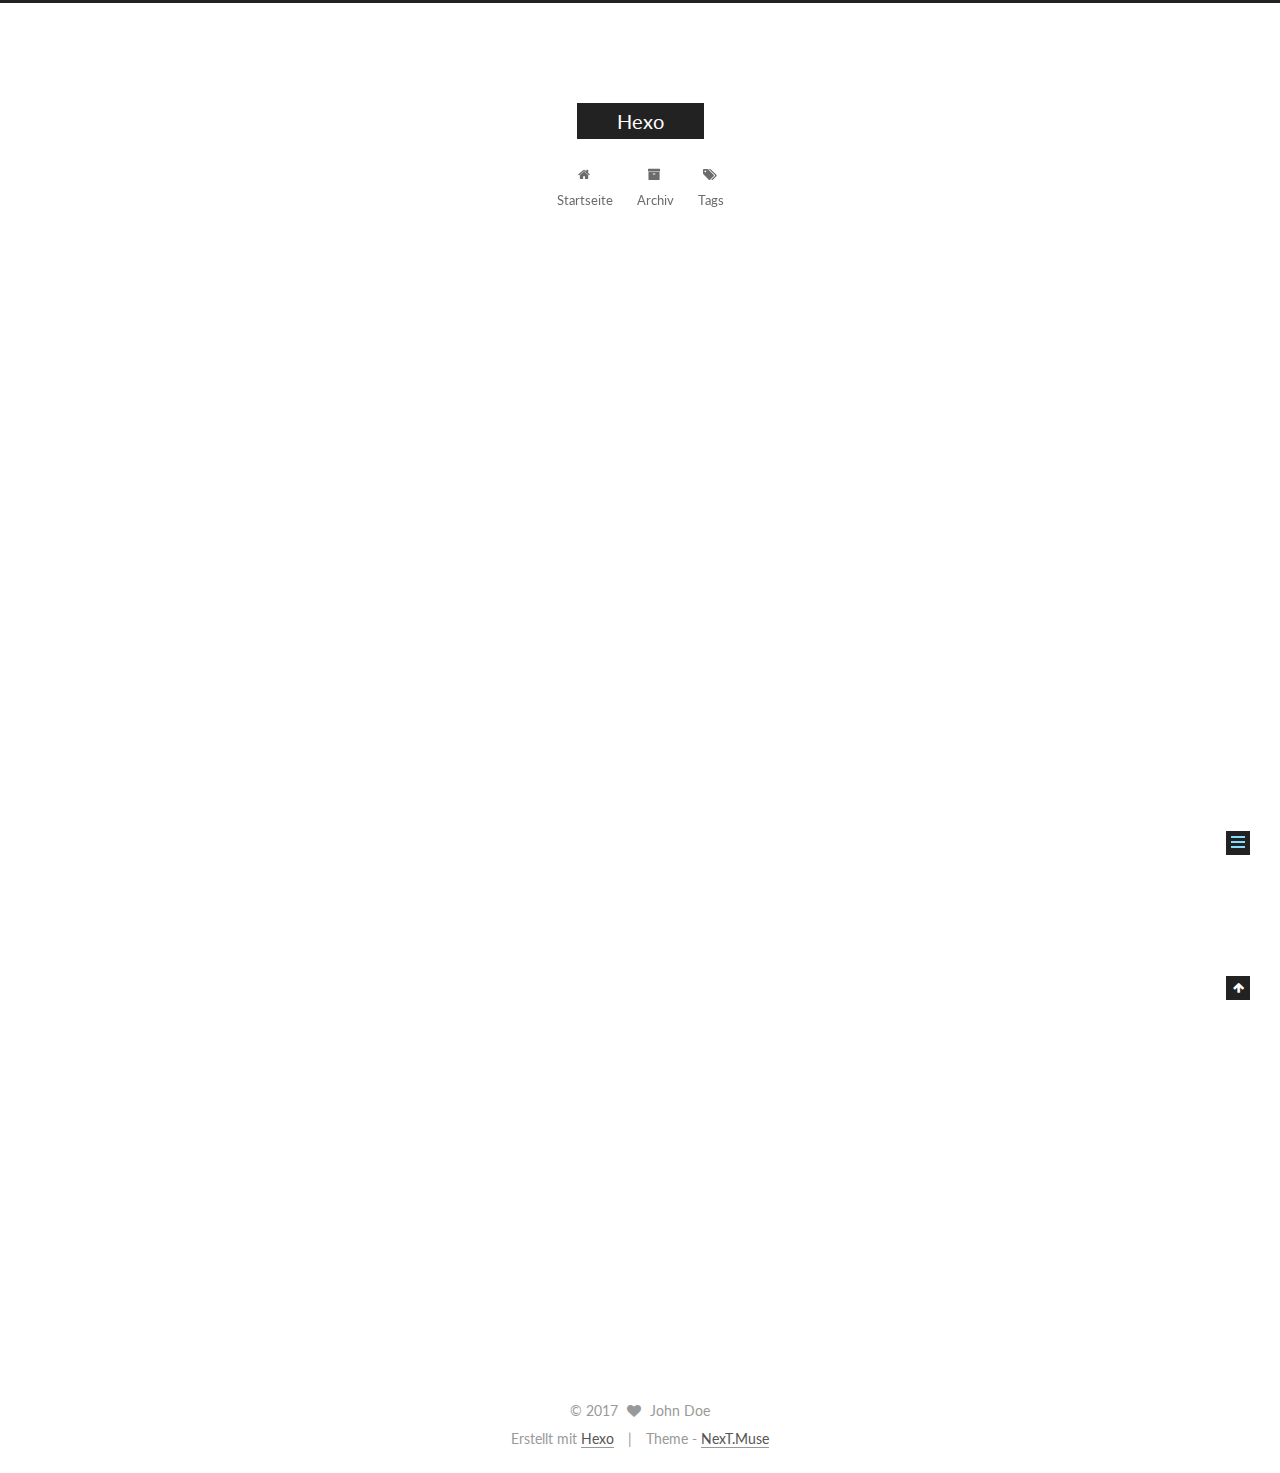
<file: 2017/06/25/hello-world/index.html>
<!doctype html>



  


<html class="theme-next muse use-motion" lang="">
<head>
  <meta charset="UTF-8"/>
<meta http-equiv="X-UA-Compatible" content="IE=edge" />
<meta name="viewport" content="width=device-width, initial-scale=1, maximum-scale=1"/>









<meta http-equiv="Cache-Control" content="no-transform" />
<meta http-equiv="Cache-Control" content="no-siteapp" />















  
  
  <link href="/lib/fancybox/source/jquery.fancybox.css?v=2.1.5" rel="stylesheet" type="text/css" />




  
  
  
  

  
    
    
  

  

  

  

  

  
    
    
    <link href="//fonts.googleapis.com/css?family=Lato:300,300italic,400,400italic,700,700italic&subset=latin,latin-ext" rel="stylesheet" type="text/css">
  






<link href="/lib/font-awesome/css/font-awesome.min.css?v=4.6.2" rel="stylesheet" type="text/css" />

<link href="/css/main.css?v=5.1.1" rel="stylesheet" type="text/css" />


  <meta name="keywords" content="Hexo, NexT" />








  <link rel="shortcut icon" type="image/x-icon" href="/favicon.ico?v=5.1.1" />






<meta name="description" content="Welcome to Hexo! This is your very first post. Check documentation for more info. If you get any problems when using Hexo, you can find the answer in troubleshooting or you can ask me on GitHub. Quick">
<meta property="og:type" content="article">
<meta property="og:title" content="Hello World">
<meta property="og:url" content="http://yoursite.com/2017/06/25/hello-world/index.html">
<meta property="og:site_name" content="Hexo">
<meta property="og:description" content="Welcome to Hexo! This is your very first post. Check documentation for more info. If you get any problems when using Hexo, you can find the answer in troubleshooting or you can ask me on GitHub. Quick">
<meta property="og:updated_time" content="2017-06-25T15:27:16.000Z">
<meta name="twitter:card" content="summary">
<meta name="twitter:title" content="Hello World">
<meta name="twitter:description" content="Welcome to Hexo! This is your very first post. Check documentation for more info. If you get any problems when using Hexo, you can find the answer in troubleshooting or you can ask me on GitHub. Quick">



<script type="text/javascript" id="hexo.configurations">
  var NexT = window.NexT || {};
  var CONFIG = {
    root: '/',
    scheme: 'Muse',
    sidebar: {"position":"left","display":"post","offset":12,"offset_float":0,"b2t":false,"scrollpercent":false},
    fancybox: true,
    motion: true,
    duoshuo: {
      userId: '0',
      author: 'Author'
    },
    algolia: {
      applicationID: '',
      apiKey: '',
      indexName: '',
      hits: {"per_page":10},
      labels: {"input_placeholder":"Search for Posts","hits_empty":"We didn't find any results for the search: ${query}","hits_stats":"${hits} results found in ${time} ms"}
    }
  };
</script>



  <link rel="canonical" href="http://yoursite.com/2017/06/25/hello-world/"/>





  <title>Hello World | Hexo</title>
  














</head>

<body itemscope itemtype="http://schema.org/WebPage" lang="">

  
  
    
  

  <div class="container sidebar-position-left page-post-detail ">
    <div class="headband"></div>

    <header id="header" class="header" itemscope itemtype="http://schema.org/WPHeader">
      <div class="header-inner"><div class="site-brand-wrapper">
  <div class="site-meta ">
    

    <div class="custom-logo-site-title">
      <a href="/"  class="brand" rel="start">
        <span class="logo-line-before"><i></i></span>
        <span class="site-title">Hexo</span>
        <span class="logo-line-after"><i></i></span>
      </a>
    </div>
      
        <p class="site-subtitle"></p>
      
  </div>

  <div class="site-nav-toggle">
    <button>
      <span class="btn-bar"></span>
      <span class="btn-bar"></span>
      <span class="btn-bar"></span>
    </button>
  </div>
</div>

<nav class="site-nav">
  

  
    <ul id="menu" class="menu">
      
        
        <li class="menu-item menu-item-home">
          <a href="/" rel="section">
            
              <i class="menu-item-icon fa fa-fw fa-home"></i> <br />
            
            Startseite
          </a>
        </li>
      
        
        <li class="menu-item menu-item-archives">
          <a href="/archives/" rel="section">
            
              <i class="menu-item-icon fa fa-fw fa-archive"></i> <br />
            
            Archiv
          </a>
        </li>
      
        
        <li class="menu-item menu-item-tags">
          <a href="/tags/" rel="section">
            
              <i class="menu-item-icon fa fa-fw fa-tags"></i> <br />
            
            Tags
          </a>
        </li>
      

      
    </ul>
  

  
</nav>



 </div>
    </header>

    <main id="main" class="main">
      <div class="main-inner">
        <div class="content-wrap">
          <div id="content" class="content">
            

  <div id="posts" class="posts-expand">
    

  

  
  
  

  <article class="post post-type-normal " itemscope itemtype="http://schema.org/Article">
    <link itemprop="mainEntityOfPage" href="http://yoursite.com/2017/06/25/hello-world/">

    <span hidden itemprop="author" itemscope itemtype="http://schema.org/Person">
      <meta itemprop="name" content="John Doe">
      <meta itemprop="description" content="">
      <meta itemprop="image" content="/images/avatar.gif">
    </span>

    <span hidden itemprop="publisher" itemscope itemtype="http://schema.org/Organization">
      <meta itemprop="name" content="Hexo">
    </span>

    
      <header class="post-header">

        
        
          <h1 class="post-title" itemprop="name headline">Hello World</h1>
        

        <div class="post-meta">
          <span class="post-time">
            
              <span class="post-meta-item-icon">
                <i class="fa fa-calendar-o"></i>
              </span>
              
                <span class="post-meta-item-text">Veröffentlicht am</span>
              
              <time title="Post created" itemprop="dateCreated datePublished" datetime="2017-06-25T23:27:16+08:00">
                2017-06-25
              </time>
            

            

            
          </span>

          

          
            
          

          
          

          

          

          

        </div>
      </header>
    

    <div class="post-body" itemprop="articleBody">

      
      

      
        <p>Welcome to <a href="https://hexo.io/" target="_blank" rel="external">Hexo</a>! This is your very first post. Check <a href="https://hexo.io/docs/" target="_blank" rel="external">documentation</a> for more info. If you get any problems when using Hexo, you can find the answer in <a href="https://hexo.io/docs/troubleshooting.html" target="_blank" rel="external">troubleshooting</a> or you can ask me on <a href="https://github.com/hexojs/hexo/issues" target="_blank" rel="external">GitHub</a>.</p>
<h2 id="Quick-Start"><a href="#Quick-Start" class="headerlink" title="Quick Start"></a>Quick Start</h2><h3 id="Create-a-new-post"><a href="#Create-a-new-post" class="headerlink" title="Create a new post"></a>Create a new post</h3><figure class="highlight bash"><table><tr><td class="gutter"><pre><div class="line">1</div></pre></td><td class="code"><pre><div class="line">$ hexo new <span class="string">"My New Post"</span></div></pre></td></tr></table></figure>
<p>More info: <a href="https://hexo.io/docs/writing.html" target="_blank" rel="external">Writing</a></p>
<h3 id="Run-server"><a href="#Run-server" class="headerlink" title="Run server"></a>Run server</h3><figure class="highlight bash"><table><tr><td class="gutter"><pre><div class="line">1</div></pre></td><td class="code"><pre><div class="line">$ hexo server</div></pre></td></tr></table></figure>
<p>More info: <a href="https://hexo.io/docs/server.html" target="_blank" rel="external">Server</a></p>
<h3 id="Generate-static-files"><a href="#Generate-static-files" class="headerlink" title="Generate static files"></a>Generate static files</h3><figure class="highlight bash"><table><tr><td class="gutter"><pre><div class="line">1</div></pre></td><td class="code"><pre><div class="line">$ hexo generate</div></pre></td></tr></table></figure>
<p>More info: <a href="https://hexo.io/docs/generating.html" target="_blank" rel="external">Generating</a></p>
<h3 id="Deploy-to-remote-sites"><a href="#Deploy-to-remote-sites" class="headerlink" title="Deploy to remote sites"></a>Deploy to remote sites</h3><figure class="highlight bash"><table><tr><td class="gutter"><pre><div class="line">1</div></pre></td><td class="code"><pre><div class="line">$ hexo deploy</div></pre></td></tr></table></figure>
<p>More info: <a href="https://hexo.io/docs/deployment.html" target="_blank" rel="external">Deployment</a></p>

      
    </div>

    <div>
      
        

      
    </div>

    <div>
      
        

      
    </div>

    <div>
      
        

      
    </div>

    <footer class="post-footer">
      

      
      
      

      

      
      
    </footer>
  </article>



    <div class="post-spread">
      
    </div>
  </div>


          </div>
          


          
  <div class="comments" id="comments">
    
  </div>


        </div>
        
          
  
  <div class="sidebar-toggle">
    <div class="sidebar-toggle-line-wrap">
      <span class="sidebar-toggle-line sidebar-toggle-line-first"></span>
      <span class="sidebar-toggle-line sidebar-toggle-line-middle"></span>
      <span class="sidebar-toggle-line sidebar-toggle-line-last"></span>
    </div>
  </div>

  <aside id="sidebar" class="sidebar">
    <div class="sidebar-inner">

      

      
        <ul class="sidebar-nav motion-element">
          <li class="sidebar-nav-toc sidebar-nav-active" data-target="post-toc-wrap" >
            Inhaltsverzeichnis
          </li>
          <li class="sidebar-nav-overview" data-target="site-overview">
            Übersicht
          </li>
        </ul>
      

      <section class="site-overview sidebar-panel">
        <div class="site-author motion-element" itemprop="author" itemscope itemtype="http://schema.org/Person">
          <img class="site-author-image" itemprop="image"
               src="/images/avatar.gif"
               alt="John Doe" />
          <p class="site-author-name" itemprop="name">John Doe</p>
           
              <p class="site-description motion-element" itemprop="description"></p>
          
        </div>
        <nav class="site-state motion-element">

          
            <div class="site-state-item site-state-posts">
              <a href="/archives/">
                <span class="site-state-item-count">1</span>
                <span class="site-state-item-name">Artikel</span>
              </a>
            </div>
          

          

          

        </nav>

        

        <div class="links-of-author motion-element">
          
        </div>

        
        

        
        

        


      </section>

      
      <!--noindex-->
        <section class="post-toc-wrap motion-element sidebar-panel sidebar-panel-active">
          <div class="post-toc">

            
              
            

            
              <div class="post-toc-content"><ol class="nav"><li class="nav-item nav-level-2"><a class="nav-link" href="#Quick-Start"><span class="nav-number">1.</span> <span class="nav-text">Quick Start</span></a><ol class="nav-child"><li class="nav-item nav-level-3"><a class="nav-link" href="#Create-a-new-post"><span class="nav-number">1.1.</span> <span class="nav-text">Create a new post</span></a></li><li class="nav-item nav-level-3"><a class="nav-link" href="#Run-server"><span class="nav-number">1.2.</span> <span class="nav-text">Run server</span></a></li><li class="nav-item nav-level-3"><a class="nav-link" href="#Generate-static-files"><span class="nav-number">1.3.</span> <span class="nav-text">Generate static files</span></a></li><li class="nav-item nav-level-3"><a class="nav-link" href="#Deploy-to-remote-sites"><span class="nav-number">1.4.</span> <span class="nav-text">Deploy to remote sites</span></a></li></ol></li></ol></div>
            

          </div>
        </section>
      <!--/noindex-->
      

      

    </div>
  </aside>


        
      </div>
    </main>

    <footer id="footer" class="footer">
      <div class="footer-inner">
        <div class="copyright" >
  
  &copy; 
  <span itemprop="copyrightYear">2017</span>
  <span class="with-love">
    <i class="fa fa-heart"></i>
  </span>
  <span class="author" itemprop="copyrightHolder">John Doe</span>
</div>


<div class="powered-by">
  Erstellt mit  <a class="theme-link" href="https://hexo.io">Hexo</a>
</div>

<div class="theme-info">
  Theme -
  <a class="theme-link" href="https://github.com/iissnan/hexo-theme-next">
    NexT.Muse
  </a>
</div>


        

        
      </div>
    </footer>

    
      <div class="back-to-top">
        <i class="fa fa-arrow-up"></i>
        
      </div>
    

  </div>

  

<script type="text/javascript">
  if (Object.prototype.toString.call(window.Promise) !== '[object Function]') {
    window.Promise = null;
  }
</script>









  












  
  <script type="text/javascript" src="/lib/jquery/index.js?v=2.1.3"></script>

  
  <script type="text/javascript" src="/lib/fastclick/lib/fastclick.min.js?v=1.0.6"></script>

  
  <script type="text/javascript" src="/lib/jquery_lazyload/jquery.lazyload.js?v=1.9.7"></script>

  
  <script type="text/javascript" src="/lib/velocity/velocity.min.js?v=1.2.1"></script>

  
  <script type="text/javascript" src="/lib/velocity/velocity.ui.min.js?v=1.2.1"></script>

  
  <script type="text/javascript" src="/lib/fancybox/source/jquery.fancybox.pack.js?v=2.1.5"></script>


  


  <script type="text/javascript" src="/js/src/utils.js?v=5.1.1"></script>

  <script type="text/javascript" src="/js/src/motion.js?v=5.1.1"></script>



  
  

  
  <script type="text/javascript" src="/js/src/scrollspy.js?v=5.1.1"></script>
<script type="text/javascript" src="/js/src/post-details.js?v=5.1.1"></script>



  


  <script type="text/javascript" src="/js/src/bootstrap.js?v=5.1.1"></script>



  


  




	





  





  





  






  





  

  

  

  

  

  

</body>
</html>
</file>
<file: css/main.css>
/* normalize.css v3.0.2 | MIT License | git.io/normalize */
html {
  font-family: sans-serif; /* 1 */
  -ms-text-size-adjust: 100%; /* 2 */
  -webkit-text-size-adjust: 100%; /* 2 */
}
body {
  margin: 0;
}
article,
aside,
details,
figcaption,
figure,
footer,
header,
hgroup,
main,
menu,
nav,
section,
summary {
  display: block;
}
audio,
canvas,
progress,
video {
  display: inline-block; /* 1 */
  vertical-align: baseline; /* 2 */
}
audio:not([controls]) {
  display: none;
  height: 0;
}
[hidden],
template {
  display: none;
}
a {
  background-color: transparent;
}
a:active,
a:hover {
  outline: 0;
}
abbr[title] {
  border-bottom: 1px dotted;
}
b,
strong {
  font-weight: bold;
}
dfn {
  font-style: italic;
}
h1 {
  font-size: 2em;
  margin: 0.67em 0;
}
mark {
  background: #ff0;
  color: #000;
}
small {
  font-size: 80%;
}
sub,
sup {
  font-size: 75%;
  line-height: 0;
  position: relative;
  vertical-align: baseline;
}
sup {
  top: -0.5em;
}
sub {
  bottom: -0.25em;
}
img {
  border: 0;
}
svg:not(:root) {
  overflow: hidden;
}
figure {
  margin: 1em 40px;
}
hr {
  -moz-box-sizing: content-box;
  box-sizing: content-box;
  height: 0;
}
pre {
  overflow: auto;
}
code,
kbd,
pre,
samp {
  font-family: monospace, monospace;
  font-size: 1em;
}
button,
input,
optgroup,
select,
textarea {
  color: inherit; /* 1 */
  font: inherit; /* 2 */
  margin: 0; /* 3 */
}
button {
  overflow: visible;
}
button,
select {
  text-transform: none;
}
button,
html input[type="button"],
input[type="reset"],
input[type="submit"] {
  -webkit-appearance: button; /* 2 */
  cursor: pointer; /* 3 */
}
button[disabled],
html input[disabled] {
  cursor: default;
}
button::-moz-focus-inner,
input::-moz-focus-inner {
  border: 0;
  padding: 0;
}
input {
  line-height: normal;
}
input[type="checkbox"],
input[type="radio"] {
  box-sizing: border-box; /* 1 */
  padding: 0; /* 2 */
}
input[type="number"]::-webkit-inner-spin-button,
input[type="number"]::-webkit-outer-spin-button {
  height: auto;
}
input[type="search"] {
  -webkit-appearance: textfield; /* 1 */
  -moz-box-sizing: content-box;
  -webkit-box-sizing: content-box; /* 2 */
  box-sizing: content-box;
}
input[type="search"]::-webkit-search-cancel-button,
input[type="search"]::-webkit-search-decoration {
  -webkit-appearance: none;
}
fieldset {
  border: 1px solid #c0c0c0;
  margin: 0 2px;
  padding: 0.35em 0.625em 0.75em;
}
legend {
  border: 0; /* 1 */
  padding: 0; /* 2 */
}
textarea {
  overflow: auto;
}
optgroup {
  font-weight: bold;
}
table {
  border-collapse: collapse;
  border-spacing: 0;
}
td,
th {
  padding: 0;
}
::selection {
  background: #262a30;
  color: #fff;
}
body {
  position: relative;
  font-family: 'Lato', "PingFang SC", "Microsoft YaHei", sans-serif;
  font-size: 14px;
  line-height: 2;
  color: #555;
  background: #fff;
}
@media (max-width: 767px) {
  body {
    padding-right: 0 !important;
  }
}
@media (min-width: 768px) and (max-width: 991px) {
  body {
    padding-right: 0 !important;
  }
}
@media (min-width: 1600px) {
  body {
    font-size: 16px;
  }
}
h1,
h2,
h3,
h4,
h5,
h6 {
  margin: 0;
  padding: 0;
  font-weight: bold;
  line-height: 1.5;
  font-family: 'Lato', "PingFang SC", "Microsoft YaHei", sans-serif;
}
h2,
h3,
h4,
h5,
h6 {
  margin: 20px 0 15px;
}
h1 {
  font-size: 22px;
}
@media (max-width: 767px) {
  h1 {
    font-size: 18px;
  }
}
h2 {
  font-size: 20px;
}
@media (max-width: 767px) {
  h2 {
    font-size: 16px;
  }
}
h3 {
  font-size: 18px;
}
@media (max-width: 767px) {
  h3 {
    font-size: 14px;
  }
}
h4 {
  font-size: 16px;
}
@media (max-width: 767px) {
  h4 {
    font-size: 12px;
  }
}
h5 {
  font-size: 14px;
}
@media (max-width: 767px) {
  h5 {
    font-size: 10px;
  }
}
h6 {
  font-size: 12px;
}
@media (max-width: 767px) {
  h6 {
    font-size: 8px;
  }
}
p {
  margin: 0 0 25px 0;
}
a {
  color: #555;
  text-decoration: none;
  border-bottom: 1px solid #999;
  word-wrap: break-word;
}
a:hover {
  color: #222;
  border-bottom-color: #222;
}
blockquote {
  margin: 0;
  padding: 0;
}
img {
  display: block;
  margin: auto;
  max-width: 100%;
  height: auto;
}
hr {
  margin: 40px 0;
  height: 3px;
  border: none;
  background-color: #ddd;
  background-image: repeating-linear-gradient(-45deg, #fff, #fff 4px, transparent 4px, transparent 8px);
}
blockquote {
  padding: 0 15px;
  color: #666;
  border-left: 4px solid #ddd;
}
blockquote cite::before {
  content: "-";
  padding: 0 5px;
}
dt {
  font-weight: 700;
}
dd {
  margin: 0;
  padding: 0;
}
.text-left {
  text-align: left;
}
.text-center {
  text-align: center;
}
.text-right {
  text-align: right;
}
.text-justify {
  text-align: justify;
}
.text-nowrap {
  white-space: nowrap;
}
.text-lowercase {
  text-transform: lowercase;
}
.text-uppercase {
  text-transform: uppercase;
}
.text-capitalize {
  text-transform: capitalize;
}
.center-block {
  display: block;
  margin-left: auto;
  margin-right: auto;
}
.clearfix:before,
.clearfix:after {
  content: " ";
  display: table;
}
.clearfix:after {
  clear: both;
}
.pullquote {
  width: 45%;
}
.pullquote.left {
  float: left;
  margin-left: 5px;
  margin-right: 10px;
}
.pullquote.right {
  float: right;
  margin-left: 10px;
  margin-right: 5px;
}
.affix.affix.affix {
  position: fixed;
}
.translation {
  margin-top: -20px;
  font-size: 14px;
  color: #999;
}
.scrollbar-measure {
  width: 100px;
  height: 100px;
  overflow: scroll;
  position: absolute;
  top: -9999px;
}
.use-motion .motion-element {
  opacity: 0;
}
table {
  margin: 20px 0;
  width: 100%;
  border-collapse: collapse;
  border-spacing: 0;
  border: 1px solid #ddd;
  font-size: 14px;
  table-layout: fixed;
  word-wrap: break-all;
}
table>tbody>tr:nth-of-type(odd) {
  background-color: #f9f9f9;
}
table>tbody>tr:hover {
  background-color: #f5f5f5;
}
caption,
th,
td {
  padding: 8px;
  text-align: left;
  vertical-align: middle;
  font-weight: normal;
}
th,
td {
  border-bottom: 3px solid #ddd;
  border-right: 1px solid #eee;
}
th {
  padding-bottom: 10px;
  font-weight: 700;
}
td {
  border-bottom-width: 1px;
}
html,
body {
  height: 100%;
}
.container {
  position: relative;
  min-height: 100%;
}
.header-inner {
  margin: 0 auto;
  padding: 100px 0 70px;
  width: 700px;
}
@media (min-width: 1600px) {
  .container .header-inner {
    width: 900px;
  }
}
.main {
  padding-bottom: 150px;
}
.main-inner {
  margin: 0 auto;
  width: 700px;
}
@media (min-width: 1600px) {
  .container .main-inner {
    width: 900px;
  }
}
.footer {
  position: absolute;
  left: 0;
  bottom: 0;
  width: 100%;
  min-height: 50px;
}
.footer-inner {
  box-sizing: border-box;
  margin: 20px auto;
  width: 700px;
}
@media (min-width: 1600px) {
  .container .footer-inner {
    width: 900px;
  }
}
pre,
.highlight {
  overflow: auto;
  margin: 20px 0;
  padding: 0;
  font-size: 13px;
  color: #4d4d4c;
  background: #f7f7f7;
  line-height: 1.6;
}
pre,
code {
  font-family: consolas, Menlo, "PingFang SC", "Microsoft YaHei", monospace;
}
code {
  padding: 2px 4px;
  word-wrap: break-word;
  color: #555;
  background: #eee;
  border-radius: 3px;
  font-size: 13px;
}
pre code {
  padding: 0;
  color: #4d4d4c;
  background: none;
  text-shadow: none;
}
.highlight {
  border-radius: 1px;
}
.highlight pre {
  border: none;
  margin: 0;
  padding: 10px 0;
}
.highlight table {
  margin: 0;
  width: auto;
  border: none;
}
.highlight td {
  border: none;
  padding: 0;
}
.highlight figcaption {
  font-size: 1em;
  color: #4d4d4c;
  line-height: 1em;
  margin-bottom: 1em;
}
.highlight figcaption:before,
.highlight figcaption:after {
  content: " ";
  display: table;
}
.highlight figcaption:after {
  clear: both;
}
.highlight figcaption a {
  float: right;
  color: #4d4d4c;
}
.highlight figcaption a:hover {
  border-bottom-color: #4d4d4c;
}
.highlight .gutter pre {
  padding-left: 10px;
  padding-right: 10px;
  color: #869194;
  text-align: right;
  background-color: #eff2f3;
}
.highlight .code pre {
  width: 100%;
  padding-left: 10px;
  padding-right: 10px;
  background-color: #f7f7f7;
}
.highlight .line {
  height: 20px;
}
.gutter {
  -webkit-user-select: none;
  -moz-user-select: none;
  -ms-user-select: none;
  user-select: none;
}
.gist table {
  width: auto;
}
.gist table td {
  border: none;
}
pre .deletion {
  background: #fdd;
}
pre .addition {
  background: #dfd;
}
pre .meta {
  color: #8959a8;
}
pre .comment {
  color: #8e908c;
}
pre .variable,
pre .attribute,
pre .tag,
pre .regexp,
pre .ruby .constant,
pre .xml .tag .title,
pre .xml .pi,
pre .xml .doctype,
pre .html .doctype,
pre .css .id,
pre .css .class,
pre .css .pseudo {
  color: #c82829;
}
pre .number,
pre .preprocessor,
pre .built_in,
pre .literal,
pre .params,
pre .constant,
pre .command {
  color: #f5871f;
}
pre .ruby .class .title,
pre .css .rules .attribute,
pre .string,
pre .value,
pre .inheritance,
pre .header,
pre .ruby .symbol,
pre .xml .cdata,
pre .special,
pre .number,
pre .formula {
  color: #718c00;
}
pre .title,
pre .css .hexcolor {
  color: #3e999f;
}
pre .function,
pre .python .decorator,
pre .python .title,
pre .ruby .function .title,
pre .ruby .title .keyword,
pre .perl .sub,
pre .javascript .title,
pre .coffeescript .title {
  color: #4271ae;
}
pre .keyword,
pre .javascript .function {
  color: #8959a8;
}
.full-image.full-image.full-image {
  border: none;
  max-width: 100%;
  width: auto;
  margin: 20px auto;
}
@media (min-width: 992px) {
  .full-image.full-image.full-image {
    max-width: none;
    width: 110%;
    margin: 25px -5%;
  }
}
.blockquote-center,
.page-home .post-type-quote blockquote,
.page-post-detail .post-type-quote blockquote {
  position: relative;
  margin: 40px 0;
  padding: 0;
  border-left: none;
  text-align: center;
}
.blockquote-center::before,
.page-home .post-type-quote blockquote::before,
.page-post-detail .post-type-quote blockquote::before,
.blockquote-center::after,
.page-home .post-type-quote blockquote::after,
.page-post-detail .post-type-quote blockquote::after {
  position: absolute;
  content: ' ';
  display: block;
  width: 100%;
  height: 24px;
  opacity: 0.2;
  background-repeat: no-repeat;
  background-position: 0 -6px;
  background-size: 22px 22px;
}
.blockquote-center::before,
.page-home .post-type-quote blockquote::before,
.page-post-detail .post-type-quote blockquote::before {
  top: -20px;
  background-image: url("../images/quote-l.svg");
  border-top: 1px solid #ccc;
}
.blockquote-center::after,
.page-home .post-type-quote blockquote::after,
.page-post-detail .post-type-quote blockquote::after {
  bottom: -20px;
  background-image: url("../images/quote-r.svg");
  border-bottom: 1px solid #ccc;
  background-position: 100% 8px;
}
.blockquote-center p,
.page-home .post-type-quote blockquote p,
.page-post-detail .post-type-quote blockquote p,
.blockquote-center div,
.page-home .post-type-quote blockquote div,
.page-post-detail .post-type-quote blockquote div {
  text-align: center;
}
.post .post-body .group-picture img {
  box-sizing: border-box;
  padding: 0 3px;
  border: none;
}
.post .group-picture-row {
  overflow: hidden;
  margin-top: 6px;
}
.post .group-picture-row:first-child {
  margin-top: 0;
}
.post .group-picture-column {
  float: left;
}
.page-post-detail .post-body .group-picture-column {
  float: none;
  margin-top: 10px;
  width: auto !important;
}
.page-post-detail .post-body .group-picture-column img {
  margin: 0 auto;
}
.page-archive .group-picture-container {
  overflow: hidden;
}
.page-archive .group-picture-row {
  float: left;
}
.page-archive .group-picture-row:first-child {
  margin-top: 6px;
}
.page-archive .group-picture-column {
  max-width: 150px;
  max-height: 150px;
}
.note {
  padding: 20px;
  margin: 20px 0;
  border: 1px solid #eee;
  border-left-width: 5px;
  border-radius: 3px;
}
.note h2,
.note h3,
.note h4,
.note h5,
.note h6 {
  margin-top: 0;
  margin-bottom: 5px;
  padding-top: 0 !important;
}
.note p:last-child {
  margin-bottom: 0;
}
.note code {
  border-radius: 3px;
}
.note+.note {
  margin-top: -5px;
}
.default {
  border-left-color: #777;
}
.default h2,
.default h3,
.default h4,
.default h5,
.default h6 {
  color: #777;
}
.primary {
  border-left-color: #428bca;
}
.primary h2,
.primary h3,
.primary h4,
.primary h5,
.primary h6 {
  color: #428bca;
}
.success {
  border-left-color: #5cb85c;
}
.success h2,
.success h3,
.success h4,
.success h5,
.success h6 {
  color: #5cb85c;
}
.danger {
  border-left-color: #d9534f;
}
.danger h2,
.danger h3,
.danger h4,
.danger h5,
.danger h6 {
  color: #d9534f;
}
.warning {
  border-left-color: #f0ad4e;
}
.warning h2,
.warning h3,
.warning h4,
.warning h5,
.warning h6 {
  color: #f0ad4e;
}
.info {
  border-left-color: #5bc0de;
}
.info h2,
.info h3,
.info h4,
.info h5,
.info h6 {
  color: #5bc0de;
}
.btn {
  display: inline-block;
  padding: 0 20px;
  font-size: 14px;
  color: #fff;
  background: #222;
  border: 2px solid #222;
  text-decoration: none;
  border-radius: 0;
  transition-property: background-color;
  transition-duration: 0.2s;
  transition-timing-function: ease-in-out;
  transition-delay: 0s;
}
.btn:hover,
.post-button .btn:hover {
  border-color: #222;
  color: #222;
  background: #fff;
}
.btn-bar {
  display: block;
  width: 22px;
  height: 2px;
  background: #555;
  border-radius: 1px;
}
.btn-bar+.btn-bar {
  margin-top: 4px;
}
.pagination {
  margin: 120px 0 40px;
  text-align: center;
  border-top: 1px solid #eee;
}
.page-number-basic,
.pagination .prev,
.pagination .next,
.pagination .page-number,
.pagination .space {
  display: inline-block;
  position: relative;
  top: -1px;
  margin: 0 10px;
  padding: 0 10px;
  line-height: 30px;
}
@media (max-width: 767px) {
  .page-number-basic,
  .pagination .prev,
  .pagination .next,
  .pagination .page-number,
  .pagination .space {
    margin: 0 5px;
  }
}
.pagination .prev,
.pagination .next,
.pagination .page-number {
  border-bottom: 0;
  border-top: 1px solid #eee;
  transition-property: border-color;
  transition-duration: 0.2s;
  transition-timing-function: ease-in-out;
  transition-delay: 0s;
}
.pagination .prev:hover,
.pagination .next:hover,
.pagination .page-number:hover {
  border-top-color: #222;
}
.pagination .space {
  padding: 0;
  margin: 0;
}
.pagination .prev {
  margin-left: 0;
}
.pagination .next {
  margin-right: 0;
}
.pagination .page-number.current {
  color: #fff;
  background: #ccc;
  border-top-color: #ccc;
}
@media (max-width: 767px) {
  .pagination {
    border-top: none;
  }
  .pagination .prev,
  .pagination .next,
  .pagination .page-number {
    margin-bottom: 10px;
    border-top: 0;
    border-bottom: 1px solid #eee;
  }
  .pagination .prev:hover,
  .pagination .next:hover,
  .pagination .page-number:hover {
    border-bottom-color: #222;
  }
}
.comments {
  margin: 60px 20px 0;
}
.tag-cloud {
  text-align: center;
}
.tag-cloud a {
  display: inline-block;
  margin: 10px;
}
.back-to-top {
  box-sizing: border-box;
  position: fixed;
  bottom: -100px;
  right: 30px;
  z-index: 1050;
  padding: 0 6px;
  width: 24px;
  background: #222;
  font-size: 12px;
  opacity: 1;
  color: #fff;
  cursor: pointer;
  text-align: center;
  -webkit-transform: translateZ(0);
  transition-property: bottom;
  transition-duration: 0.2s;
  transition-timing-function: ease-in-out;
  transition-delay: 0s;
}
@media (max-width: 767px) {
  .back-to-top {
    display: none;
  }
}
@media (min-width: 768px) and (max-width: 991px) {
  .back-to-top {
    display: none;
  }
}
.back-to-top.back-to-top-on {
  bottom: 19px;
}
.header {
  background: transparent;
}
.header-inner {
  position: relative;
}
.headband {
  height: 3px;
  background: #222;
}
.site-meta {
  margin: 0;
  text-align: center;
}
@media (max-width: 767px) {
  .site-meta {
    text-align: center;
  }
}
.brand {
  position: relative;
  display: inline-block;
  padding: 0 40px;
  color: #fff;
  background: #222;
  border-bottom: none;
}
.brand:hover {
  color: #fff;
}
.logo {
  display: inline-block;
  margin-right: 5px;
  line-height: 36px;
  vertical-align: top;
}
.site-title {
  display: inline-block;
  vertical-align: top;
  line-height: 36px;
  font-size: 20px;
  font-weight: normal;
  font-family: 'Lato', "PingFang SC", "Microsoft YaHei", sans-serif;
}
.site-subtitle {
  margin-top: 10px;
  font-size: 13px;
  color: #999;
}
.use-motion .brand {
  opacity: 0;
}
.use-motion .logo,
.use-motion .site-title,
.use-motion .site-subtitle {
  opacity: 0;
  position: relative;
  top: -10px;
}
.site-nav-toggle {
  display: none;
  position: absolute;
  top: 10px;
  left: 10px;
}
@media (max-width: 767px) {
  .site-nav-toggle {
    display: block;
  }
}
.site-nav-toggle button {
  margin-top: 2px;
  padding: 9px 10px;
  background: transparent;
  border: none;
}
@media (max-width: 767px) {
  .site-nav {
    display: none;
    margin: 0 -10px;
    padding: 0 10px;
    clear: both;
    border-top: 1px solid #ddd;
  }
}
@media (min-width: 768px) and (max-width: 991px) {
  .site-nav {
    display: block !important;
  }
}
@media (min-width: 992px) {
  .site-nav {
    display: block !important;
  }
}
.menu {
  margin-top: 20px;
  padding-left: 0;
  text-align: center;
}
.menu .menu-item {
  display: inline-block;
  margin: 0 10px;
  list-style: none;
}
@media screen and (max-width: 767px) {
  .menu .menu-item {
    margin-top: 10px;
  }
}
.menu .menu-item a {
  display: block;
  font-size: 13px;
  line-height: inherit;
  border-bottom: 1px solid transparent;
  transition-property: border-color;
  transition-duration: 0.2s;
  transition-timing-function: ease-in-out;
  transition-delay: 0s;
}
.menu .menu-item a:hover {
  border-bottom-color: #222;
}
.menu .menu-item .fa {
  margin-right: 5px;
}
.use-motion .menu-item {
  opacity: 0;
}
.post-body {
  font-family: 'Lato', "PingFang SC", "Microsoft YaHei", sans-serif;
}
@media (max-width: 767px) {
  .post-body {
    word-break: break-word;
  }
}
.post-body .fancybox img {
  display: block !important;
  margin: 0 auto;
  cursor: pointer;
  cursor: zoom-in;
  cursor: -webkit-zoom-in;
}
.post-body .image-caption,
.post-body .figure .caption {
  margin: 10px auto 15px;
  text-align: center;
  font-size: 14px;
  color: #999;
  font-weight: bold;
  line-height: 1;
}
.post-sticky-flag {
  display: inline-block;
  font-size: 16px;
  -ms-transform: rotate(30deg);
  -webkit-transform: rotate(30deg);
  -moz-transform: rotate(30deg);
  -ms-transform: rotate(30deg);
  -o-transform: rotate(30deg);
  transform: rotate(30deg);
}
.posts-expand {
  padding-top: 40px;
}
@media (max-width: 767px) {
  .posts-expand {
    margin: 0 20px;
  }
  .post-body pre {
    padding: 10px;
  }
  .post-body pre .gutter pre {
    padding-right: 10px;
  }
  .post-body .highlight {
    margin-left: 0px;
    margin-right: 0px;
    padding: 0;
  }
  .post-body .highlight .gutter pre {
    padding-right: 10px;
  }
}
@media (min-width: 992px) {
  .posts-expand .post-body {
    text-align: justify;
  }
}
.posts-expand .post-body h2,
.posts-expand .post-body h3,
.posts-expand .post-body h4,
.posts-expand .post-body h5,
.posts-expand .post-body h6 {
  padding-top: 10px;
}
.posts-expand .post-body h2 .header-anchor,
.posts-expand .post-body h3 .header-anchor,
.posts-expand .post-body h4 .header-anchor,
.posts-expand .post-body h5 .header-anchor,
.posts-expand .post-body h6 .header-anchor {
  float: right;
  margin-left: 10px;
  color: #ccc;
  border-bottom-style: none;
  visibility: hidden;
}
.posts-expand .post-body h2 .header-anchor:hover,
.posts-expand .post-body h3 .header-anchor:hover,
.posts-expand .post-body h4 .header-anchor:hover,
.posts-expand .post-body h5 .header-anchor:hover,
.posts-expand .post-body h6 .header-anchor:hover {
  color: inherit;
}
.posts-expand .post-body h2:hover .header-anchor,
.posts-expand .post-body h3:hover .header-anchor,
.posts-expand .post-body h4:hover .header-anchor,
.posts-expand .post-body h5:hover .header-anchor,
.posts-expand .post-body h6:hover .header-anchor {
  visibility: visible;
}
.posts-expand .post-body ul li {
  list-style: circle;
}
.posts-expand .post-body img {
  box-sizing: border-box;
  margin: auto;
  padding: 3px;
  border: 1px solid #ddd;
}
.posts-expand .fancybox img {
  margin: 0 auto;
}
@media (max-width: 767px) {
  .posts-collapse {
    margin: 0 20px;
  }
  .posts-collapse .post-title,
  .posts-collapse .post-meta {
    display: block;
    width: auto;
    text-align: left;
  }
}
.posts-collapse {
  position: relative;
  z-index: 1010;
  margin-left: 55px;
}
.posts-collapse::after {
  content: " ";
  position: absolute;
  top: 20px;
  left: 0;
  margin-left: -2px;
  width: 4px;
  height: 100%;
  background: #f5f5f5;
  z-index: -1;
}
@media (max-width: 767px) {
  .posts-collapse {
    margin: 0 20px;
  }
}
.posts-collapse .collection-title {
  position: relative;
  margin: 60px 0;
}
.posts-collapse .collection-title h1,
.posts-collapse .collection-title h2 {
  margin-left: 20px;
}
.posts-collapse .collection-title small {
  color: #bbb;
  margin-left: 5px;
}
.posts-collapse .collection-title::before {
  content: " ";
  position: absolute;
  left: 0;
  top: 50%;
  margin-left: -4px;
  margin-top: -4px;
  width: 8px;
  height: 8px;
  background: #bbb;
  border-radius: 50%;
}
.posts-collapse .post {
  margin: 30px 0;
}
.posts-collapse .post-header {
  position: relative;
  transition-duration: 0.2s;
  transition-timing-function: ease-in-out;
  transition-delay: 0s;
  transition-property: border;
  border-bottom: 1px dashed #ccc;
}
.posts-collapse .post-header::before {
  content: " ";
  position: absolute;
  left: 0;
  top: 12px;
  width: 6px;
  height: 6px;
  margin-left: -4px;
  background: #bbb;
  border-radius: 50%;
  border: 1px solid #fff;
  transition-duration: 0.2s;
  transition-timing-function: ease-in-out;
  transition-delay: 0s;
  transition-property: background;
}
.posts-collapse .post-header:hover {
  border-bottom-color: #666;
}
.posts-collapse .post-header:hover::before {
  background: #222;
}
.posts-collapse .post-meta {
  position: absolute;
  font-size: 12px;
  left: 20px;
  top: 5px;
}
.posts-collapse .post-comments-count {
  display: none;
}
.posts-collapse .post-title {
  margin-left: 60px;
  font-size: 16px;
  font-weight: normal;
  line-height: inherit;
}
.posts-collapse .post-title::after {
  margin-left: 3px;
  opacity: 0.6;
}
.posts-collapse .post-title a {
  color: #666;
  border-bottom: none;
}
.page-home .post-type-quote .post-header,
.page-post-detail .post-type-quote .post-header,
.page-home .post-type-quote .post-tags,
.page-post-detail .post-type-quote .post-tags {
  display: none;
}
.posts-expand .post-title {
  font-size: 26px;
  text-align: center;
  word-break: break-word;
  font-weight: 400;
}
@media (max-width: 767px) {
  .posts-expand .post-title {
    font-size: 22px;
  }
}
.posts-expand .post-title-link {
  display: inline-block;
  position: relative;
  color: #555;
  border-bottom: none;
  line-height: 1.2;
  vertical-align: top;
}
.posts-expand .post-title-link::before {
  content: "";
  position: absolute;
  width: 100%;
  height: 2px;
  bottom: 0;
  left: 0;
  background-color: #000;
  visibility: hidden;
  -webkit-transform: scaleX(0);
  -moz-transform: scaleX(0);
  -ms-transform: scaleX(0);
  -o-transform: scaleX(0);
  transform: scaleX(0);
  transition-duration: 0.2s;
  transition-timing-function: ease-in-out;
  transition-delay: 0s;
}
.posts-expand .post-title-link:hover::before {
  visibility: visible;
  -webkit-transform: scaleX(1);
  -moz-transform: scaleX(1);
  -ms-transform: scaleX(1);
  -o-transform: scaleX(1);
  transform: scaleX(1);
}
.posts-expand .post-title-link .fa {
  font-size: 16px;
}
.posts-expand .post-meta {
  margin: 3px 0 60px 0;
  color: #999;
  font-family: 'Lato', "PingFang SC", "Microsoft YaHei", sans-serif;
  font-size: 12px;
  text-align: center;
}
.posts-expand .post-meta .post-category-list {
  display: inline-block;
  margin: 0;
  padding: 3px;
}
.posts-expand .post-meta .post-category-list-link {
  color: #999;
}
.posts-expand .post-meta .post-description {
  font-size: 14px;
  margin-top: 2px;
}
.post-wordcount {
  display: inline-block;
}
.post-meta-divider {
  margin: 0 0.5em;
}
.post-meta-item-icon {
  margin-right: 3px;
}
@media (min-width: 768px) and (max-width: 991px) {
  .post-meta-item-icon {
    display: inline-block;
  }
}
@media (max-width: 767px) {
  .post-meta-item-icon {
    display: inline-block;
  }
}
@media (min-width: 768px) and (max-width: 991px) {
  .post-meta-item-text {
    display: none;
  }
}
@media (max-width: 767px) {
  .post-meta-item-text {
    display: none;
  }
}
@media (max-width: 767px) {
  .posts-expand .post-comments-count {
    display: none;
  }
}
.post-button {
  margin-top: 50px;
}
.post-button .btn {
  color: #fff;
  font-size: 14px;
  background: #222;
  border-radius: 0;
  line-height: 2;
  margin: 0 4px 8px 4px;
}
.post-button .fa-fw {
  width: 1.285714285714286em;
  text-align: left;
}
.posts-expand .post-tags {
  margin-top: 40px;
  text-align: center;
}
.posts-expand .post-tags a {
  display: inline-block;
  margin-right: 10px;
  font-size: 13px;
}
.post-nav {
  display: table;
  margin-top: 15px;
  width: 100%;
  border-top: 1px solid #eee;
}
.post-nav-divider {
  display: table-cell;
  width: 10%;
}
.post-nav-item {
  display: table-cell;
  padding: 10px 0 0 0;
  width: 45%;
  vertical-align: top;
}
.post-nav-item a {
  position: relative;
  display: block;
  line-height: 25px;
  font-size: 14px;
  color: #555;
  border-bottom: none;
}
.post-nav-item a:hover {
  color: #222;
  border-bottom: none;
}
.post-nav-item a:active {
  top: 2px;
}
.post-nav-item .fa {
  position: absolute;
  top: 8px;
  left: 0;
  font-size: 12px;
}
.post-nav-next a {
  padding-left: 15px;
}
.post-nav-prev {
  text-align: right;
}
.post-nav-prev a {
  padding-right: 15px;
}
.post-nav-prev .fa {
  right: 0;
  left: auto;
}
.posts-expand .post-eof {
  display: block;
  margin: 80px auto 60px;
  width: 8%;
  height: 1px;
  background: #ccc;
  text-align: center;
}
.post:last-child .post-eof.post-eof.post-eof {
  display: none;
}
.post-gallery {
  display: table;
  table-layout: fixed;
  width: 100%;
  border-collapse: separate;
}
.post-gallery-row {
  display: table-row;
}
.post-gallery .post-gallery-img {
  display: table-cell;
  text-align: center;
  vertical-align: middle;
  border: none;
}
.post-gallery .post-gallery-img img {
  max-width: 100%;
  max-height: 100%;
  border: none;
}
.fancybox-close,
.fancybox-close:hover {
  border: none;
}
.sidebar {
  position: fixed;
  right: 0;
  top: 0;
  bottom: 0;
  width: 0;
  z-index: 1040;
  box-shadow: inset 0 2px 6px #000;
  background: #222;
  -webkit-transform: translateZ(0);
}
.sidebar a {
  color: #999;
  border-bottom-color: #555;
}
.sidebar a:hover {
  color: #eee;
}
@media (min-width: 768px) and (max-width: 991px) {
  .sidebar {
    display: none !important;
  }
}
@media (max-width: 767px) {
  .sidebar {
    display: none !important;
  }
}
.sidebar-inner {
  position: relative;
  padding: 20px 10px;
  color: #999;
  text-align: center;
}
.sidebar-toggle {
  position: fixed;
  right: 30px;
  bottom: 45px;
  width: 14px;
  height: 14px;
  padding: 5px;
  background: #222;
  line-height: 0;
  z-index: 1050;
  cursor: pointer;
  -webkit-transform: translateZ(0);
}
@media (min-width: 768px) and (max-width: 991px) {
  .sidebar-toggle {
    display: none;
  }
}
@media (max-width: 767px) {
  .sidebar-toggle {
    display: none;
  }
}
.sidebar-toggle-line {
  position: relative;
  display: inline-block;
  vertical-align: top;
  height: 2px;
  width: 100%;
  background: #fff;
  margin-top: 3px;
}
.sidebar-toggle-line:first-child {
  margin-top: 0;
}
.site-author-image {
  display: block;
  margin: 0 auto;
  padding: 2px;
  max-width: 96px;
  height: auto;
  border: 2px solid #333;
}
.site-author-name {
  margin: 5px 0 0;
  text-align: center;
  color: #f5f5f5;
  font-weight: normal;
}
.site-description {
  margin-top: 5px;
  text-align: center;
  font-size: 14px;
  color: #999;
}
.site-state {
  overflow: hidden;
  line-height: 1.4;
  white-space: nowrap;
  text-align: center;
}
.site-state-item {
  display: inline-block;
  padding: 0 15px;
  border-left: 1px solid #333;
}
.site-state-item:first-child {
  border-left: none;
}
.site-state-item a {
  border-bottom: none;
}
.site-state-item-count {
  display: block;
  text-align: center;
  color: inherit;
  font-weight: 600;
  font-size: 18px;
}
.site-state-item-name {
  font-size: 13px;
  color: inherit;
}
.feed-link {
  margin-top: 20px;
}
.feed-link a {
  display: inline-block;
  padding: 0 15px;
  color: #fc6423;
  border: 1px solid #fc6423;
  border-radius: 4px;
}
.feed-link a i {
  color: #fc6423;
  font-size: 14px;
}
.feed-link a:hover {
  color: #fff;
  background: #fc6423;
}
.feed-link a:hover i {
  color: #fff;
}
.links-of-author {
  margin-top: 20px;
}
.links-of-author a {
  display: inline-block;
  vertical-align: middle;
  margin-right: 10px;
  margin-bottom: 10px;
  border-bottom-color: #555;
  font-size: 13px;
}
.links-of-author a:before {
  display: inline-block;
  vertical-align: middle;
  margin-right: 3px;
  content: " ";
  width: 4px;
  height: 4px;
  border-radius: 50%;
  background: #7d5bff;
}
.links-of-blogroll {
  font-size: 13px;
}
.links-of-blogroll-title {
  margin-top: 20px;
  font-size: 14px;
  font-weight: 600;
}
.links-of-blogroll-list {
  margin: 0;
  padding: 0;
  list-style: none;
}
.links-of-blogroll-item {
  padding: 2px 10px;
}
.sidebar-nav {
  margin: 0 0 20px;
  padding-left: 0;
}
.sidebar-nav li {
  display: inline-block;
  cursor: pointer;
  border-bottom: 1px solid transparent;
  font-size: 14px;
  color: #555;
}
.sidebar-nav li:hover {
  color: #f5f5f5;
}
.page-post-detail .sidebar-nav-toc {
  padding: 0 5px;
}
.page-post-detail .sidebar-nav-overview {
  margin-left: 10px;
}
.sidebar-nav .sidebar-nav-active {
  color: #87daff;
  border-bottom-color: #87daff;
}
.sidebar-nav .sidebar-nav-active:hover {
  color: #87daff;
}
.sidebar-panel {
  display: none;
}
.sidebar-panel-active {
  display: block;
}
.post-toc-empty {
  font-size: 14px;
  color: #666;
}
.post-toc-wrap {
  overflow: hidden;
}
.post-toc {
  overflow: auto;
}
.post-toc ol {
  margin: 0;
  padding: 0 2px 5px 10px;
  text-align: left;
  list-style: none;
  font-size: 14px;
}
.post-toc ol > ol {
  padding-left: 0;
}
.post-toc ol a {
  transition-duration: 0.2s;
  transition-timing-function: ease-in-out;
  transition-delay: 0s;
  transition-property: all;
  color: #999;
  border-bottom-color: #555;
}
.post-toc ol a:hover {
  color: #ccc;
  border-bottom-color: #ccc;
}
.post-toc .nav-item {
  overflow: hidden;
  text-overflow: ellipsis;
  white-space: nowrap;
  line-height: 1.8;
}
.post-toc .nav .nav-child {
  display: none;
}
.post-toc .nav .active > .nav-child {
  display: block;
}
.post-toc .nav .active-current > .nav-child {
  display: block;
}
.post-toc .nav .active-current > .nav-child > .nav-item {
  display: block;
}
.post-toc .nav .active > a {
  color: #87daff;
  border-bottom-color: #87daff;
}
.post-toc .nav .active-current > a {
  color: #87daff;
}
.post-toc .nav .active-current > a:hover {
  color: #87daff;
}
.footer {
  font-size: 14px;
  color: #999;
}
.footer img {
  border: none;
}
.footer-inner {
  text-align: center;
}
.with-love {
  display: inline-block;
  margin: 0 5px;
}
.powered-by,
.theme-info {
  display: inline-block;
}
.powered-by {
  margin-right: 10px;
}
.powered-by::after {
  content: "|";
  padding-left: 10px;
}
.cc-license {
  margin-top: 10px;
  text-align: center;
}
.cc-license .cc-opacity {
  opacity: 0.7;
  border-bottom: none;
}
.cc-license .cc-opacity:hover {
  opacity: 0.9;
}
.cc-license img {
  display: inline-block;
}
.theme-next #ds-thread #ds-reset {
  color: #555;
}
.theme-next #ds-thread #ds-reset .ds-replybox {
  margin-bottom: 30px;
}
.theme-next #ds-thread #ds-reset .ds-replybox .ds-avatar,
.theme-next #ds-reset .ds-avatar img {
  box-shadow: none;
}
.theme-next #ds-thread #ds-reset .ds-textarea-wrapper {
  border-color: #c7d4e1;
  background: none;
  border-top-right-radius: 3px;
  border-top-left-radius: 3px;
}
.theme-next #ds-thread #ds-reset .ds-textarea-wrapper textarea {
  height: 60px;
}
.theme-next #ds-reset .ds-rounded-top {
  border-radius: 0;
}
.theme-next #ds-thread #ds-reset .ds-post-toolbar {
  box-sizing: border-box;
  border: 1px solid #c7d4e1;
  background: #f6f8fa;
}
.theme-next #ds-thread #ds-reset .ds-post-options {
  height: 40px;
  border: none;
  background: none;
}
.theme-next #ds-thread #ds-reset .ds-toolbar-buttons {
  top: 11px;
}
.theme-next #ds-thread #ds-reset .ds-sync {
  top: 5px;
}
.theme-next #ds-thread #ds-reset .ds-post-button {
  top: 4px;
  right: 5px;
  width: 90px;
  height: 30px;
  border: 1px solid #c5ced7;
  border-radius: 3px;
  background-image: linear-gradient(#fbfbfc, #f5f7f9);
  color: #60676d;
}
.theme-next #ds-thread #ds-reset .ds-post-button:hover {
  background-position: 0 -30px;
  color: #60676d;
}
.theme-next #ds-thread #ds-reset .ds-comments-info {
  padding: 10px 0;
}
.theme-next #ds-thread #ds-reset .ds-sort {
  display: none;
}
.theme-next #ds-thread #ds-reset li.ds-tab a.ds-current {
  border: none;
  background: #f6f8fa;
  color: #60676d;
}
.theme-next #ds-thread #ds-reset li.ds-tab a.ds-current:hover {
  background-color: #e9f0f7;
  color: #60676d;
}
.theme-next #ds-thread #ds-reset li.ds-tab a {
  border-radius: 2px;
  padding: 5px;
}
.theme-next #ds-thread #ds-reset .ds-login-buttons p {
  color: #999;
  line-height: 36px;
}
.theme-next #ds-thread #ds-reset .ds-login-buttons .ds-service-list li {
  height: 28px;
}
.theme-next #ds-thread #ds-reset .ds-service-list a {
  background: none;
  padding: 5px;
  border: 1px solid;
  border-radius: 3px;
  text-align: center;
}
.theme-next #ds-thread #ds-reset .ds-service-list a:hover {
  color: #fff;
  background: #666;
}
.theme-next #ds-thread #ds-reset .ds-service-list .ds-weibo {
  color: #fc9b00;
  border-color: #fc9b00;
}
.theme-next #ds-thread #ds-reset .ds-service-list .ds-weibo:hover {
  background: #fc9b00;
}
.theme-next #ds-thread #ds-reset .ds-service-list .ds-qq {
  color: #60a3ec;
  border-color: #60a3ec;
}
.theme-next #ds-thread #ds-reset .ds-service-list .ds-qq:hover {
  background: #60a3ec;
}
.theme-next #ds-thread #ds-reset .ds-service-list .ds-renren {
  color: #2e7ac4;
  border-color: #2e7ac4;
}
.theme-next #ds-thread #ds-reset .ds-service-list .ds-renren:hover {
  background: #2e7ac4;
}
.theme-next #ds-thread #ds-reset .ds-service-list .ds-douban {
  color: #37994c;
  border-color: #37994c;
}
.theme-next #ds-thread #ds-reset .ds-service-list .ds-douban:hover {
  background: #37994c;
}
.theme-next #ds-thread #ds-reset .ds-service-list .ds-kaixin {
  color: #fef20d;
  border-color: #fef20d;
}
.theme-next #ds-thread #ds-reset .ds-service-list .ds-kaixin:hover {
  background: #fef20d;
}
.theme-next #ds-thread #ds-reset .ds-service-list .ds-netease {
  color: #f00;
  border-color: #f00;
}
.theme-next #ds-thread #ds-reset .ds-service-list .ds-netease:hover {
  background: #f00;
}
.theme-next #ds-thread #ds-reset .ds-service-list .ds-sohu {
  color: #ffcb05;
  border-color: #ffcb05;
}
.theme-next #ds-thread #ds-reset .ds-service-list .ds-sohu:hover {
  background: #ffcb05;
}
.theme-next #ds-thread #ds-reset .ds-service-list .ds-baidu {
  color: #2831e0;
  border-color: #2831e0;
}
.theme-next #ds-thread #ds-reset .ds-service-list .ds-baidu:hover {
  background: #2831e0;
}
.theme-next #ds-thread #ds-reset .ds-service-list .ds-google {
  color: #166bec;
  border-color: #166bec;
}
.theme-next #ds-thread #ds-reset .ds-service-list .ds-google:hover {
  background: #166bec;
}
.theme-next #ds-thread #ds-reset .ds-service-list .ds-weixin {
  color: #00ce0d;
  border-color: #00ce0d;
}
.theme-next #ds-thread #ds-reset .ds-service-list .ds-weixin:hover {
  background: #00ce0d;
}
.theme-next #ds-thread #ds-reset .ds-service-list .ds-more-services {
  border: none;
}
.theme-next #ds-thread #ds-reset .ds-service-list .ds-more-services:hover {
  background: none;
}
.theme-next #ds-reset .duoshuo-ua-admin {
  display: inline-block;
  color: #f00;
}
.theme-next #ds-reset .duoshuo-ua-platform,
.theme-next #ds-reset .duoshuo-ua-browser {
  color: #ccc;
}
.theme-next #ds-reset .duoshuo-ua-platform .fa,
.theme-next #ds-reset .duoshuo-ua-browser .fa {
  display: inline-block;
  margin-right: 3px;
}
.theme-next #ds-reset .duoshuo-ua-separator {
  display: inline-block;
  margin-left: 5px;
}
.theme-next .this_ua {
  background-color: #ccc !important;
  border-radius: 4px;
  padding: 0 5px !important;
  margin: 1px 1px !important;
  border: 1px solid #bbb !important;
  color: #fff;
  display: inline-block !important;
}
.theme-next .this_ua.admin {
  background-color: #d9534f !important;
  border-color: #d9534f !important;
}
.theme-next .this_ua.platform.iOS,
.theme-next .this_ua.platform.Mac,
.theme-next .this_ua.platform.Windows {
  background-color: #39b3d7 !important;
  border-color: #46b8da !important;
}
.theme-next .this_ua.platform.Linux {
  background-color: #3a3a3a !important;
  border-color: #1f1f1f !important;
}
.theme-next .this_ua.platform.Android {
  background-color: #00c47d !important;
  border-color: #01b171 !important;
}
.theme-next .this_ua.browser.Mobile,
.theme-next .this_ua.browser.Chrome {
  background-color: #5cb85c !important;
  border-color: #4cae4c !important;
}
.theme-next .this_ua.browser.Firefox {
  background-color: #f0ad4e !important;
  border-color: #eea236 !important;
}
.theme-next .this_ua.browser.Maxthon,
.theme-next .this_ua.browser.IE {
  background-color: #428bca !important;
  border-color: #357ebd !important;
}
.theme-next .this_ua.browser.baidu,
.theme-next .this_ua.browser.UCBrowser,
.theme-next .this_ua.browser.Opera {
  background-color: #d9534f !important;
  border-color: #d43f3a !important;
}
.theme-next .this_ua.browser.Android,
.theme-next .this_ua.browser.QQBrowser {
  background-color: #78ace9 !important;
  border-color: #4cae4c !important;
}
.cloud-tie-wrapper img {
  display: inline-block;
}
.cloud-tie-wrapper .total-txt {
  font-size: 1em !important;
}
.cloud-tie-join-count .join-count {
  color: #555 !important;
  font-size: inherit !important;
  margin: 0 !important;
}
.post-spread {
  margin-top: 20px;
  text-align: center;
}
.jiathis_style {
  display: inline-block;
}
.jiathis_style a {
  border: none;
}
.fa {
  font-family: FontAwesome !important;
}
.post-spread {
  margin-top: 20px;
  text-align: center;
}
.bdshare-slide-button-box a {
  border: none;
}
.bdsharebuttonbox {
  display: inline-block;
}
.bdsharebuttonbox a {
  border: none;
}
.local-search-pop-overlay {
  position: fixed;
  width: 100%;
  height: 100%;
  top: 0;
  left: 0;
  z-index: 2080;
  background-color: rgba(0,0,0,0.3);
}
.local-search-popup {
  display: none;
  position: fixed;
  top: 10%;
  left: 50%;
  margin-left: -350px;
  width: 700px;
  height: 80%;
  padding: 0;
  background: #fff;
  color: #333;
  z-index: 9999;
  border-radius: 5px;
}
@media (max-width: 767px) {
  .local-search-popup {
    padding: 0;
    top: 0;
    left: 0;
    margin: 0;
    width: 100%;
    height: 100%;
    border-radius: 0;
  }
}
.local-search-popup ul.search-result-list {
  padding: 0;
  margin: 0 5px;
}
.local-search-popup p.search-result {
  border-bottom: 1px dashed #ccc;
  padding: 5px 0;
}
.local-search-popup a.search-result-title {
  font-weight: bold;
  font-size: 16px;
}
.local-search-popup .search-keyword {
  border-bottom: 1px dashed #f00;
  font-weight: bold;
  color: #f00;
}
.local-search-popup .local-search-header {
  padding: 5px;
  height: 36px;
  background: #f5f5f5;
  border-top-left-radius: 5px;
  border-top-right-radius: 5px;
}
.local-search-popup #local-search-result {
  overflow: auto;
  position: relative;
  padding: 5px 25px;
  height: calc(100% - 55px);
}
.local-search-popup .local-search-input-wrapper {
  display: inline-block;
  width: calc(100% - 90px);
  height: 36px;
  line-height: 36px;
  padding: 0 5px;
}
.local-search-popup .local-search-input-wrapper input {
  padding: 8px 0;
  height: 20px;
  display: block;
  width: 100%;
  outline: none;
  border: none;
  background: transparent;
  vertical-align: middle;
}
.local-search-popup .search-icon,
.local-search-popup .popup-btn-close {
  display: inline-block;
  font-size: 18px;
  color: #999;
  height: 36px;
  width: 18px;
  padding-left: 10px;
  padding-right: 10px;
}
.local-search-popup .search-icon {
  float: left;
}
.local-search-popup .popup-btn-close {
  border-left: 1px solid #eee;
  float: right;
  cursor: pointer;
}
.local-search-popup #no-result {
  position: absolute;
  left: 50%;
  top: 50%;
  -webkit-transform: translate(-50%, -50%);
  -webkit-transform: translate(-50%, -50%);
  -moz-transform: translate(-50%, -50%);
  -ms-transform: translate(-50%, -50%);
  -o-transform: translate(-50%, -50%);
  transform: translate(-50%, -50%);
  color: #ccc;
}
.site-uv,
.site-pv,
.page-pv {
  display: inline-block;
}
.site-uv .busuanzi-value,
.site-pv .busuanzi-value,
.page-pv .busuanzi-value {
  margin: 0 5px;
}
.site-uv {
  margin-right: 10px;
}
.site-uv::after {
  content: "|";
  padding-left: 10px;
}
.use-motion .post {
  opacity: 0;
}
.page-archive .archive-page-counter {
  position: relative;
  top: 3px;
  left: 20px;
}
@media (max-width: 767px) {
  .page-archive .archive-page-counter {
    top: 5px;
  }
}
.page-archive .posts-collapse .archive-move-on {
  position: absolute;
  top: 11px;
  left: 0;
  margin-left: -6px;
  width: 10px;
  height: 10px;
  opacity: 0.5;
  background: #555;
  border: 1px solid #fff;
  border-radius: 50%;
}
.category-all-page .category-all-title {
  text-align: center;
}
.category-all-page .category-all {
  margin-top: 20px;
}
.category-all-page .category-list {
  margin: 0;
  padding: 0;
  list-style: none;
}
.category-all-page .category-list-item {
  margin: 5px 10px;
}
.category-all-page .category-list-count {
  color: #bbb;
}
.category-all-page .category-list-count:before {
  display: inline;
  content: " (";
}
.category-all-page .category-list-count:after {
  display: inline;
  content: ") ";
}
.category-all-page .category-list-child {
  padding-left: 10px;
}
#schedule ul#event-list {
  padding-left: 30px;
}
#schedule ul#event-list hr {
  margin: 20px 0 45px 0 !important;
  background: #222;
}
#schedule ul#event-list hr:after {
  display: inline-block;
  content: 'NOW';
  background: #222;
  color: #fff;
  font-weight: bold;
  text-align: right;
  padding: 0 5px;
}
#schedule ul#event-list li.event {
  margin: 20px 0px;
  background: #f9f9f9;
  padding-left: 10px;
  min-height: 40px;
}
#schedule ul#event-list li.event h2.event-summary {
  margin: 0;
  padding-bottom: 3px;
}
#schedule ul#event-list li.event h2.event-summary:before {
  display: inline-block;
  font-family: FontAwesome;
  font-size: 8px;
  content: '\f111';
  vertical-align: middle;
  margin-right: 25px;
  color: #bbb;
}
#schedule ul#event-list li.event span.event-relative-time {
  display: inline-block;
  font-size: 12px;
  font-weight: 400;
  padding-left: 12px;
  color: #bbb;
}
#schedule ul#event-list li.event span.event-details {
  display: block;
  color: #bbb;
  margin-left: 56px;
  padding-top: 3px;
  padding-bottom: 6px;
  text-indent: -24px;
  line-height: 18px;
}
#schedule ul#event-list li.event span.event-details:before {
  text-indent: 0;
  display: inline-block;
  width: 14px;
  font-family: FontAwesome;
  text-align: center;
  margin-right: 9px;
  color: #bbb;
}
#schedule ul#event-list li.event span.event-details.event-location:before {
  content: '\f041';
}
#schedule ul#event-list li.event span.event-details.event-duration:before {
  content: '\f017';
}
#schedule ul#event-list li.event-past {
  background: #fcfcfc;
}
#schedule ul#event-list li.event-past > * {
  opacity: 0.6;
}
#schedule ul#event-list li.event-past h2.event-summary {
  color: #bbb;
}
#schedule ul#event-list li.event-past h2.event-summary:before {
  color: #dfdfdf;
}
#schedule ul#event-list li.event-now {
  background: #222;
  color: #fff;
  padding: 15px 0 15px 10px;
}
#schedule ul#event-list li.event-now h2.event-summary:before {
  -webkit-transform: scale(1.2);
  -moz-transform: scale(1.2);
  -ms-transform: scale(1.2);
  -o-transform: scale(1.2);
  transform: scale(1.2);
  color: #fff;
  animation: dot-flash 1s alternate infinite ease-in-out;
}
#schedule ul#event-list li.event-now * {
  color: #fff !important;
}
@-moz-keyframes dot-flash {
  from {
    opacity: 1;
    -webkit-transform: scale(1.1);
    -moz-transform: scale(1.1);
    -ms-transform: scale(1.1);
    -o-transform: scale(1.1);
    transform: scale(1.1);
  }
  to {
    opacity: 0;
    -webkit-transform: scale(1);
    -moz-transform: scale(1);
    -ms-transform: scale(1);
    -o-transform: scale(1);
    transform: scale(1);
  }
}
@-webkit-keyframes dot-flash {
  from {
    opacity: 1;
    -webkit-transform: scale(1.1);
    -moz-transform: scale(1.1);
    -ms-transform: scale(1.1);
    -o-transform: scale(1.1);
    transform: scale(1.1);
  }
  to {
    opacity: 0;
    -webkit-transform: scale(1);
    -moz-transform: scale(1);
    -ms-transform: scale(1);
    -o-transform: scale(1);
    transform: scale(1);
  }
}
@-o-keyframes dot-flash {
  from {
    opacity: 1;
    -webkit-transform: scale(1.1);
    -moz-transform: scale(1.1);
    -ms-transform: scale(1.1);
    -o-transform: scale(1.1);
    transform: scale(1.1);
  }
  to {
    opacity: 0;
    -webkit-transform: scale(1);
    -moz-transform: scale(1);
    -ms-transform: scale(1);
    -o-transform: scale(1);
    transform: scale(1);
  }
}
@keyframes dot-flash {
  from {
    opacity: 1;
    -webkit-transform: scale(1.1);
    -moz-transform: scale(1.1);
    -ms-transform: scale(1.1);
    -o-transform: scale(1.1);
    transform: scale(1.1);
  }
  to {
    opacity: 0;
    -webkit-transform: scale(1);
    -moz-transform: scale(1);
    -ms-transform: scale(1);
    -o-transform: scale(1);
    transform: scale(1);
  }
}
.page-post-detail .sidebar-toggle-line {
  background: #87daff;
}
.page-post-detail .comments {
  overflow: hidden;
}
@media (max-width: 767px) {
  .header-inner,
  .container .main-inner,
  .footer-inner {
    width: auto;
  }
}
embed {
  display: block;
  margin: 0px auto 25px auto;
}
.custom-logo .site-meta-headline {
  text-align: center;
}
.custom-logo .brand {
  background: none;
}
.custom-logo .site-title {
  margin: 10px auto 0;
  font-size: 24px;
  color: #222;
}
.custom-logo .site-title a {
  border: none;
}
.custom-logo-image {
  margin: 0 auto;
  padding: 5px;
  max-width: 150px;
  background: #fff;
}
@media (max-width: 767px) {
  .site-nav {
    position: absolute;
    left: 0;
    top: 52px;
    margin: 0;
    width: 100%;
    padding: 0;
    background: #fff;
    border-bottom: 1px solid #ddd;
    z-index: 1;
  }
}
@media (max-width: 767px) {
  .menu {
    text-align: left;
  }
}
@media (max-width: 767px) {
  .menu .menu-item {
    display: block;
    margin: 0 10px;
    vertical-align: top;
  }
}
@media (max-width: 767px) {
  .menu .menu-item br {
    display: none;
  }
}
@media (max-width: 767px) {
  .menu .menu-item a {
    padding: 5px 10px;
  }
}
.menu .menu-item .fa {
  margin-right: 0;
}
.site-search form {
  display: none;
}
.links-of-blogroll-inline .links-of-blogroll-item {
  display: inline-block;
}
</file>
